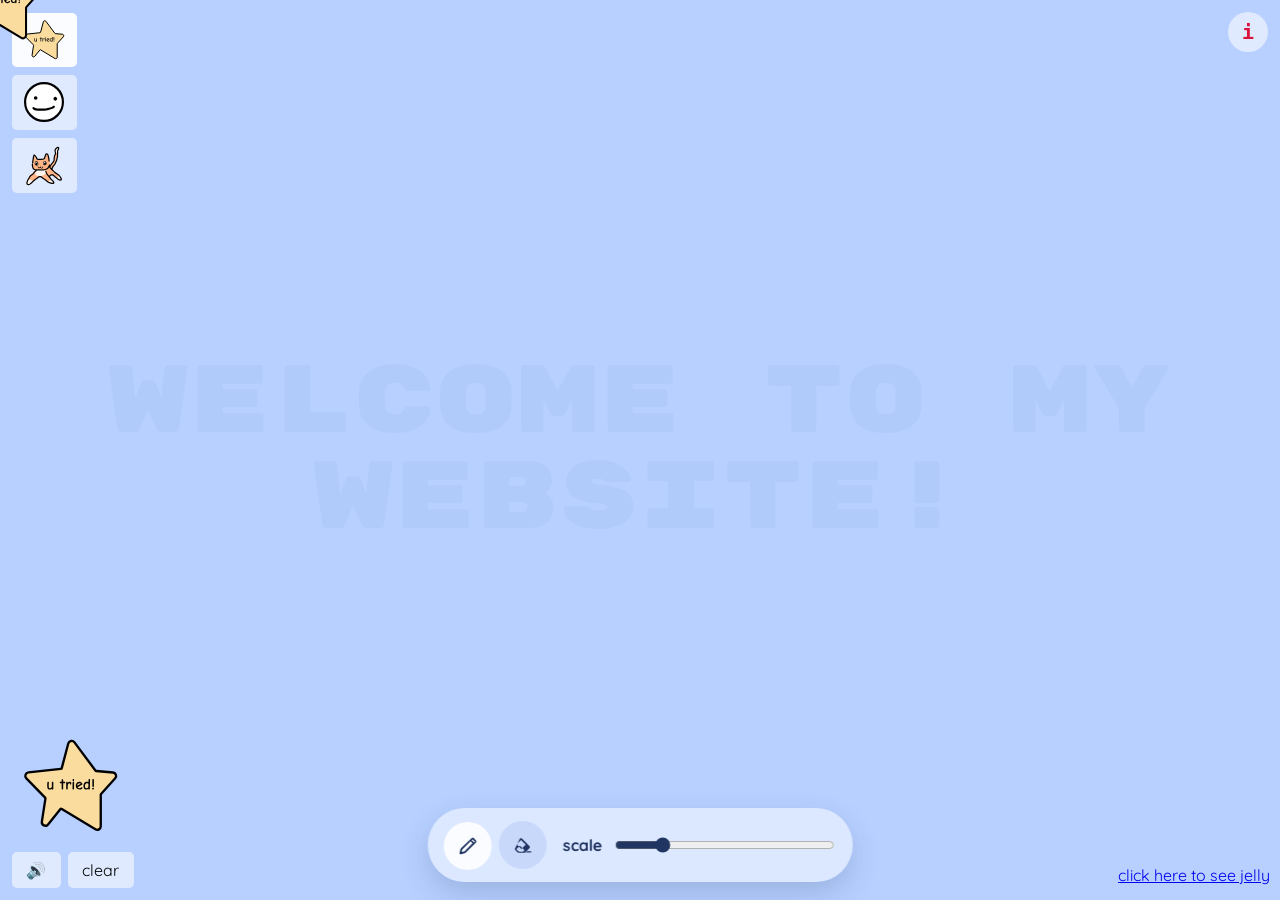
<file: index.html>
<head>
  <title>This is my website</title>
  <meta name="viewport" content="width=device-width, initial-scale=1" />
  <link rel="stylesheet" href="styles.css" />
  <link rel="icon" type="image/x-icon" href="/images/favicon.png" />
  <link rel="preconnect" href="https://fonts.googleapis.com" />
  <link rel="preconnect" href="https://fonts.gstatic.com" crossorigin />
  <link href="https://fonts.googleapis.com/css2?family=Rubik+Mono+One&display=swap" rel="stylesheet" />
  <link href="https://fonts.googleapis.com/css2?family=Quicksand:wght@300..700&family=Rubik+Mono+One&display=swap"
    rel="stylesheet" />
</head>

<body>
  <div class="welcome">
    <h1>welcome to my website!</h1>
  </div>
  <button class="info-button" type="button" aria-label="open info">i</button>
  <div class="info-modal" hidden>
    <div class="info-modal-backdrop"></div>
    <div class="info-modal-card" role="dialog" aria-modal="true" aria-labelledby="info-title">
      <button class="info-close" type="button" aria-label="close info">x</button>
      <h2 id="info-title">patch notes</h2>
      <h3>Update 1.1.2 | 17.03.26</h3>
      <p><b>new features</b></p>
      <ul>
        <li>added sound effects that changes based on size. thanks, Tove! </li>
        <li>added on/off sound button</li>
        <li>new peachy sticker</li>
        <li>patch notes pop up</li>
      </ul>
      <p><b>bug fixes</b></p>
      <ul>
        <li>updated size input field fix to allow backspace</li>
        <li>button ordering - now you can see buttons at all times even when you sticker over the section</li>
        <li>improved visibility of buttons</li>
        <li>background text locked and cannot be highlighted anymore</li>
        <li>improved clickability around preview sticker area</li>
        <li>icon button sizing</li>
      </ul>
    </div>
  </div>
  <div class="jelly">
    <a href="/jelly">click here to see jelly</a>
    <div class="cursor-panel" aria-label="cursor picker">
      <button class="cursor-option is-active" type="button" data-shape="star">
        <img src="/images/star.svg" alt />
      </button>
      <button class="cursor-option smiley" type="button" data-shape="heart">
        <img src="/images/smiley.svg" alt />
      </button>
      <button class="cursor-option peachy" type="button" data-shape="peachy">
        <img src="/images/peachy.svg" alt />
      </button>
    </div>
    <div class="stamp-controls" aria-label="stamp controls">
      <div class="stamp-preview-wrap">
        <div class="stamp-preview" aria-live="polite">⭐</div>
      </div>
      <label class="size-input-wrap">
        <span>size</span>
        <input class="size-input" type="number" min="0.1" max="30" step="0.1" value="6" aria-label="stamp size" />
      </label>
      <div class="stamp-buttons">
        <button class="size-button" type="button" data-size="down">-</button>
        <button class="size-button" type="button" data-size="up">+</button>
        <button class="sound-toggle" type="button" aria-label="sound on" aria-pressed="true">🔊</button>
        <div class="sound-tooltip" role="status" aria-live="polite" hidden>
          turn off silent mode
        </div>
        <button class="clear-stamps" type="button">clear</button>
      </div>
    </div>
    <div class="tool-controller" aria-label="drawing tools">
      <div class="tool-toggle-group" role="group" aria-label="tool mode">
        <button class="tool-toggle is-active" type="button" data-tool="stamp" aria-label="sticker cursor">
          <svg viewBox="0 0 24 24" aria-hidden="true">
            <path d="M15.8 3.6C16.5 2.9 17.8 2.9 18.5 3.6L20.4 5.5C21.1 6.2 21.1 7.5 20.4 8.2L9.5 19.1C9.2 19.4 8.9 19.5 8.5 19.6L4.4 20.6C4 20.7 3.6 20.6 3.3 20.3C3 20 2.9 19.6 3 19.2L4 15.1C4.1 14.7 4.2 14.4 4.5 14.1L15.8 3.6ZM6 15.5L5.3 18.3L8.1 17.6L16.9 8.8L14.8 6.7L6 15.5ZM16 5.5L18.5 8L19 7.5C19.2 7.3 19.2 6.9 19 6.7L17.3 5C17.1 4.8 16.7 4.8 16.5 5L16 5.5Z" />
          </svg>
        </button>
        <button class="tool-toggle" type="button" data-tool="erase" aria-label="eraser">
          <svg viewBox="0 0 24 24" aria-hidden="true">
            <path
              d="M8.6 5.1C9.3 4.4 10.5 4.4 11.2 5.1L18.9 12.8C19.6 13.5 19.6 14.7 18.9 15.4L14.8 19.5C14.3 20 13.7 20.2 13 20.2H7.8C7.2 20.2 6.6 20 6.1 19.5L3.9 17.3C3.2 16.6 3.2 15.4 3.9 14.7L8.6 5.1ZM9.9 6.4L5.2 11.1L10.2 16.1L14.9 11.4L9.9 6.4ZM12.5 18.3C12.8 18.3 13 18.2 13.2 18L13.7 17.5L8.7 12.5L5.4 15.8C5.1 16.1 5.1 16.5 5.4 16.8L7.1 18.5C7.4 18.8 7.7 18.9 8.1 18.9H12.5ZM15.2 19.8H20.8V18.4H16.6L15.2 19.8Z" />
          </svg>
        </button>
      </div>
      <label class="tool-slider-wrap">
        <span>scale</span>
        <input class="tool-slider" type="range" min="0.1" max="30" step="0.1" value="6" aria-label="tool size" />
      </label>
      <div class="tool-mobile-actions">
        <button class="sound-toggle sound-toggle-mobile" type="button" aria-label="sound on" aria-pressed="true">🔊</button>
        <button class="clear-stamps clear-stamps-mobile" type="button">clear</button>
      </div>
    </div>
    <div class="cursor-overlay" aria-hidden="true"></div>

    <script>
      const starSvg = `<svg width="41" height="40" viewBox="0 0 41 40" fill="none" xmlns="http://www.w3.org/2000/svg">
<path d="M19.3319 1.87793C19.6542 0.663635 21.2373 0.360321 21.9862 1.36914L30.9218 13.4062C31.007 13.521 31.1378 13.593 31.2802 13.6055L38.3944 14.2246C39.6268 14.3318 40.2073 15.8013 39.3807 16.7217L33.3358 23.4521C33.2535 23.5438 33.2079 23.6629 33.2079 23.7861V37.2266C33.2077 38.3948 31.9311 39.1145 30.9315 38.5098L16.5643 29.8174C16.35 29.6878 16.0728 29.7374 15.9159 29.9326L10.7108 36.4082C9.7498 37.6039 7.82617 36.7565 8.05945 35.2402L9.578 25.373C9.60186 25.2179 9.55081 25.0607 9.44128 24.9482L1.42566 16.7207C0.552111 15.824 1.09693 14.3141 2.34167 14.1816L16.1239 12.7178C16.3299 12.6959 16.5013 12.5497 16.5546 12.3496L19.3319 1.87793Z" fill="#F9DC9E" stroke="black"/>
<path d="M29.9544 20.4075C29.8655 20.4075 29.7877 20.3764 29.721 20.3142C29.6588 20.2475 29.6277 20.1697 29.6277 20.0808V17.3601C29.6277 17.2712 29.6588 17.1934 29.721 17.1267C29.7877 17.06 29.8655 17.0267 29.9544 17.0267C30.0478 17.0267 30.1256 17.06 30.1878 17.1267C30.25 17.1934 30.2812 17.2712 30.2812 17.3601V20.0808C30.2812 20.1697 30.25 20.2475 30.1878 20.3142C30.1256 20.3764 30.0478 20.4075 29.9544 20.4075ZM29.9011 21.5278C29.7988 21.5278 29.7144 21.4922 29.6477 21.4211C29.5854 21.35 29.5543 21.2611 29.5543 21.1544C29.5543 21.0432 29.5943 20.9432 29.6744 20.8543C29.7544 20.7654 29.8455 20.7209 29.9478 20.7209C30.05 20.7209 30.1322 20.7587 30.1945 20.8343C30.2612 20.9054 30.2945 20.9921 30.2945 21.0943C30.2945 21.2144 30.2545 21.3166 30.1745 21.4011C30.0945 21.4856 30.0033 21.5278 29.9011 21.5278Z" fill="black"/>
<path d="M27.0172 21.5211C26.7905 21.5211 26.586 21.4633 26.4038 21.3477C26.2259 21.2277 26.0837 21.0543 25.977 20.8276C25.8747 20.6009 25.8236 20.3297 25.8236 20.0141C25.8236 19.6318 25.8836 19.305 26.0037 19.0338C26.1237 18.7627 26.2904 18.5582 26.5038 18.4204C26.7172 18.2781 26.9639 18.207 27.244 18.207C27.4662 18.207 27.7041 18.2581 27.9575 18.3603L27.9908 17.3267C27.9953 17.2378 28.0286 17.1623 28.0908 17.1C28.1575 17.0333 28.2353 17 28.3242 17C28.4087 17 28.482 17.0333 28.5443 17.1C28.611 17.1623 28.6421 17.2423 28.6376 17.3401L28.5443 21.221C28.5398 21.31 28.5065 21.3833 28.4443 21.4411C28.382 21.4989 28.3064 21.5278 28.2175 21.5278C28.1331 21.5278 28.0597 21.5033 27.9975 21.4544C27.9397 21.4055 27.9108 21.3411 27.9108 21.2611V21.141C27.7952 21.2477 27.6596 21.3388 27.504 21.4144C27.3484 21.4856 27.1862 21.5211 27.0172 21.5211ZM27.0706 20.921C27.2217 20.921 27.3618 20.8898 27.4907 20.8276C27.6241 20.7609 27.7285 20.6809 27.8041 20.5876C27.8797 20.4942 27.9197 20.4075 27.9241 20.3275L27.9508 19.0138C27.8708 18.9605 27.7685 18.9138 27.6441 18.8738C27.5196 18.8293 27.3996 18.8071 27.284 18.8071C27.0128 18.8071 26.8083 18.9094 26.6705 19.1139C26.5327 19.3139 26.4638 19.6073 26.4638 19.9941C26.4638 20.3142 26.5171 20.5498 26.6238 20.7009C26.7349 20.8476 26.8839 20.921 27.0706 20.921Z" fill="black"/>
<path d="M24.2018 21.5278C23.8862 21.5278 23.6017 21.4611 23.3483 21.3277C23.0993 21.1899 22.9037 20.9965 22.7615 20.7476C22.6192 20.4942 22.5481 20.1964 22.5481 19.854C22.5481 19.574 22.6103 19.3072 22.7348 19.0538C22.8637 18.796 23.0416 18.5893 23.2683 18.4337C23.4994 18.2781 23.7617 18.2003 24.0551 18.2003C24.3263 18.2003 24.5575 18.2559 24.7486 18.367C24.9442 18.4737 25.0909 18.6026 25.1887 18.7538C25.2866 18.9049 25.3355 19.0405 25.3355 19.1605C25.3355 19.2183 25.3177 19.2739 25.2821 19.3272C25.2465 19.3806 25.1954 19.4273 25.1287 19.4673L23.3416 20.4942C23.4039 20.632 23.5128 20.7387 23.6684 20.8143C23.8284 20.8899 24.0062 20.9276 24.2018 20.9276C24.4597 20.9276 24.6797 20.8321 24.862 20.6409C24.9331 20.5698 25.0065 20.5342 25.0821 20.5342C25.171 20.5342 25.2443 20.5631 25.3021 20.6209C25.3643 20.6787 25.3955 20.7498 25.3955 20.8343C25.3955 20.9054 25.3688 20.9721 25.3154 21.0343C25.191 21.1721 25.0243 21.29 24.8153 21.3878C24.6108 21.4811 24.4063 21.5278 24.2018 21.5278ZM24.6753 19.0805C24.6219 18.9872 24.5464 18.9183 24.4486 18.8738C24.3508 18.8249 24.2352 18.8005 24.1018 18.8005C23.8484 18.8005 23.635 18.8871 23.4617 19.0605C23.2927 19.2339 23.1949 19.4473 23.1682 19.7007C23.1594 19.7674 23.1549 19.8474 23.1549 19.9407L24.6753 19.0805Z" fill="black"/>
<path d="M21.5001 17.9202C21.4156 17.9202 21.3401 17.8869 21.2734 17.8202C21.2111 17.7535 21.1822 17.6779 21.1867 17.5935L21.1934 17.3468C21.1978 17.2623 21.2311 17.1889 21.2934 17.1267C21.3556 17.0645 21.429 17.0333 21.5134 17.0333C21.5979 17.0333 21.6713 17.0667 21.7335 17.1334C21.8002 17.2 21.8313 17.2734 21.8269 17.3534L21.8202 17.6068C21.8157 17.6957 21.7824 17.7713 21.7202 17.8335C21.6624 17.8913 21.589 17.9202 21.5001 17.9202ZM21.4668 21.5278C21.3779 21.5278 21.3001 21.4967 21.2334 21.4344C21.1711 21.3677 21.14 21.2899 21.14 21.201L21.1734 18.547C21.1734 18.4581 21.2045 18.3826 21.2667 18.3203C21.3334 18.2536 21.4112 18.2203 21.5001 18.2203C21.5935 18.2203 21.6713 18.2536 21.7335 18.3203C21.7957 18.3826 21.8269 18.4581 21.8269 18.547L21.7935 21.201C21.7935 21.2899 21.7602 21.3677 21.6935 21.4344C21.6312 21.4967 21.5557 21.5278 21.4668 21.5278Z" fill="black"/>
<path d="M18.7772 21.5278C18.6928 21.5278 18.6172 21.4967 18.5505 21.4344C18.4838 21.3722 18.4505 21.3011 18.4505 21.221V18.5204C18.4505 18.4315 18.4816 18.3559 18.5439 18.2937C18.6105 18.2314 18.6883 18.2003 18.7772 18.2003C18.8662 18.2003 18.9417 18.2314 19.004 18.2937C19.0707 18.3559 19.104 18.4315 19.104 18.5204V18.7204C19.3218 18.3648 19.6197 18.187 19.9975 18.187C20.2243 18.187 20.3865 18.2492 20.4843 18.3737C20.5866 18.4981 20.6377 18.6471 20.6377 18.8204V19.0205C20.6377 19.1094 20.6066 19.185 20.5444 19.2472C20.4866 19.305 20.4132 19.3339 20.3243 19.3339C20.2176 19.3339 20.1376 19.3028 20.0842 19.2406C20.0353 19.1783 20.0109 19.1027 20.0109 19.0138V18.9271C20.0109 18.856 19.962 18.8204 19.8642 18.8204C19.7842 18.8204 19.6908 18.8605 19.5841 18.9405C19.4819 19.0205 19.3974 19.105 19.3307 19.1939C19.2374 19.3095 19.1751 19.425 19.144 19.5406C19.1173 19.6562 19.104 19.794 19.104 19.9541L19.0973 21.221C19.0973 21.3011 19.064 21.3722 18.9973 21.4344C18.9306 21.4967 18.8573 21.5278 18.7772 21.5278Z" fill="black"/>
<path d="M16.8426 21.5345C16.7581 21.5345 16.6826 21.5033 16.6159 21.4411C16.5537 21.3789 16.5225 21.3055 16.5225 21.221V18.8405H15.9957C15.9068 18.8405 15.8313 18.8093 15.769 18.7471C15.7068 18.6804 15.6757 18.6048 15.6757 18.5204C15.6757 18.4226 15.709 18.3448 15.7757 18.287C15.8424 18.2247 15.9202 18.1936 16.0091 18.1936H16.5225V17.4801C16.5225 17.3957 16.5537 17.3201 16.6159 17.2534C16.6781 17.1867 16.7537 17.1534 16.8426 17.1534C16.936 17.1534 17.0115 17.1867 17.0693 17.2534C17.1316 17.3156 17.1627 17.3912 17.1627 17.4801V18.1936H17.7295C17.8184 18.1936 17.894 18.2247 17.9562 18.287C18.0185 18.3492 18.0496 18.427 18.0496 18.5204C18.0496 18.6048 18.0185 18.6804 17.9562 18.7471C17.894 18.8093 17.8184 18.8405 17.7295 18.8405H17.1627V21.221C17.1627 21.3055 17.1316 21.3789 17.0693 21.4411C17.0071 21.5033 16.9315 21.5345 16.8426 21.5345Z" fill="black"/>
<path d="M11.3478 21.5478C11.1077 21.5478 10.9166 21.4967 10.7743 21.3944C10.632 21.2877 10.5254 21.0966 10.4542 20.8209C10.3831 20.5453 10.3475 20.1497 10.3475 19.634C10.3475 19.4606 10.3542 19.2695 10.3675 19.0605C10.3809 18.8516 10.3987 18.676 10.4209 18.5337C10.4387 18.4226 10.472 18.3381 10.5209 18.2803C10.5698 18.2225 10.6409 18.1936 10.7343 18.1936C10.8232 18.1936 10.8988 18.2203 10.961 18.2737C11.0233 18.327 11.0544 18.4048 11.0544 18.507L11.041 18.6938C10.9966 19.0716 10.9744 19.4339 10.9744 19.7807C10.9744 20.2341 11.0121 20.5431 11.0877 20.7076C11.1677 20.8676 11.2767 20.9476 11.4145 20.9476C11.5745 20.9476 11.739 20.9054 11.9079 20.8209C12.0769 20.732 12.1969 20.6476 12.268 20.5676C12.2947 20.5409 12.308 20.4853 12.308 20.4008L12.3214 18.5004C12.3214 18.4115 12.3525 18.3381 12.4147 18.2803C12.4814 18.2225 12.5547 18.1936 12.6348 18.1936C12.7192 18.1936 12.7926 18.2225 12.8548 18.2803C12.9215 18.3381 12.9548 18.4115 12.9548 18.5004V21.2077C12.9548 21.2922 12.9215 21.3678 12.8548 21.4344C12.7926 21.4967 12.7192 21.5278 12.6348 21.5278C12.5459 21.5278 12.4658 21.5011 12.3947 21.4478C12.328 21.39 12.2947 21.3189 12.2947 21.2344V21.161C12.1258 21.2811 11.9679 21.3766 11.8212 21.4478C11.679 21.5145 11.5212 21.5478 11.3478 21.5478Z" fill="black"/>
</svg>`;
      const smileySvg = `<svg width="55" height="55" viewBox="0 0 55 55" fill="none" xmlns="http://www.w3.org/2000/svg">
<circle cx="27.5" cy="27.5" r="26" fill="white" stroke="black" stroke-width="3"/>
<path d="M16.0829 22H16" stroke="black" stroke-width="5" stroke-linecap="round"/>
<path d="M43.0842 23.0842L43 23" stroke="black" stroke-width="5" stroke-linecap="round"/>
<path d="M41 34C40.8356 34.1771 39.6721 34.993 38.4668 35.5672C36.9705 36.2802 33.5755 37.0417 31.7663 37.4827C31.1218 37.6398 30.2546 37.7715 27.785 37.8922C22.4872 38.1511 18.3194 37.8923 16.9332 37.6552C15.4962 37.2662 14.4781 36.9008 13.9829 36.6578C13.7577 36.5414 13.5855 36.4389 13 36.0454" stroke="black" stroke-width="3" stroke-linecap="round"/>
</svg>`;
      const peachySvg = `<svg width="55" height="55" viewBox="0 0 55 55" fill="none" xmlns="http://www.w3.org/2000/svg">
<path d="M46.3942 2.17165C46.9334 2.24076 47.3149 2.734 47.2457 3.27321C47.2056 3.58644 47.046 4.16029 46.6217 5.10134C46.4249 5.53787 46.2411 5.87914 46.069 6.18337C46.2141 6.28551 46.3839 6.45187 46.445 6.54372C46.5595 6.74387 46.5698 6.93078 46.5719 6.95876C46.5766 7.02101 46.5743 7.07046 46.5729 7.09352C46.5699 7.14196 46.5643 7.18006 46.5622 7.19313C46.5593 7.21078 46.5561 7.22553 46.5543 7.23415C46.5484 7.26287 46.5418 7.28755 46.5397 7.29567C46.5337 7.31898 46.5261 7.34697 46.5182 7.37477C46.4308 7.68338 46.3256 8.04317 46.2213 8.33864C46.1476 8.59284 46.0805 8.83225 46.0446 8.98122C45.8921 9.61363 45.842 9.91869 45.8268 11.031C45.8016 12.8712 45.7684 14.4442 45.6256 15.2703C45.582 15.5225 45.5201 15.8397 45.4567 16.1062C45.4258 16.2362 45.3889 16.3771 45.3483 16.4978C45.329 16.555 45.2996 16.6376 45.2575 16.7215C45.2367 16.7628 45.2 16.8298 45.1452 16.9021C45.1382 16.9113 45.1281 16.9226 45.1168 16.9363C45.205 17.2062 45.1924 17.4775 45.1471 17.6814C45.0773 17.9958 44.9146 18.2817 44.7946 18.4763C44.6663 18.6844 44.5084 18.9079 44.3864 19.0847C44.2523 19.2791 44.149 19.4343 44.0778 19.5662C44.0695 19.5815 44.061 19.5973 44.0524 19.6131C44.2046 19.7952 44.2527 19.9913 44.2672 20.0691C44.2938 20.2116 44.2825 20.3257 44.278 20.365C44.2719 20.4175 44.2622 20.4592 44.2565 20.4832C44.2375 20.5628 44.2114 20.6293 44.2047 20.6463C44.1827 20.7021 44.1532 20.768 44.1237 20.8318C43.9415 21.2255 43.7088 21.5977 43.4596 21.9636C42.9996 22.8129 42.4547 23.8418 42.2692 24.2097C41.841 25.0588 41.7706 25.582 41.6403 26.0466L41.6325 26.074L41.6237 26.0994C41.5184 26.4067 41.3519 26.7066 41.1188 27.0486L41.1149 27.0554L41.111 27.0613C40.975 27.2545 40.7894 27.5075 40.6071 27.7566C40.6001 27.7662 40.5929 27.7757 40.5856 27.7849C40.4096 28.1885 40.2203 28.5999 39.9137 29.3045C39.5491 30.1426 39.2966 30.5956 38.9635 31.0134C38.7573 31.2721 38.5793 31.5074 38.4079 31.7263C38.3884 31.7512 38.3677 31.775 38.3483 31.7996C38.3932 31.8341 38.4235 31.8619 38.4352 31.8728C38.481 31.9154 38.5212 31.9593 38.5514 31.9929C38.6642 32.1189 38.8117 32.3095 38.9469 32.4861C39.2494 32.8811 39.5788 33.3187 39.8297 33.5896C39.8925 33.6573 40.0237 33.7542 40.3307 33.9744C40.5951 34.1639 40.9455 34.4174 41.2721 34.7332C41.6446 35.0933 42.4793 35.862 43.5338 36.5593C43.7846 36.7252 44.0812 36.8958 44.4928 37.1365C44.8949 37.3716 45.3768 37.6571 45.9518 38.03C46.7222 38.5299 47.1445 39.1078 47.5504 39.7088C47.975 40.3374 48.1653 40.5216 48.3747 40.658C48.8271 40.9525 49.1866 41.3028 49.5016 41.6716C49.6745 41.8741 49.8266 42.0727 49.9616 42.2527C50.1013 42.4391 50.2165 42.5959 50.3415 42.7527C50.6059 43.0844 50.9178 43.4505 51.2008 43.9539C51.726 44.8882 51.5105 45.8562 51.486 46.0369C51.4589 46.237 51.3537 46.602 50.9801 46.8318C50.6322 47.0458 50.2877 46.9927 50.1413 46.9578C49.8655 46.892 49.6231 46.7266 49.527 46.6619C49.43 46.5966 49.2157 46.4421 49.1579 46.4021C49.0596 46.3342 49.0151 46.3099 49.0075 46.3054C48.5534 46.1217 48.1833 45.8336 47.8747 45.5291C47.8206 45.5394 47.7708 45.5468 47.7282 45.5506C47.5526 45.566 47.3027 45.5548 47.0495 45.4412C46.6465 45.2602 46.2593 44.8882 45.9625 44.489C45.6065 44.0102 45.3681 43.6288 45.0602 43.2429C45.0335 43.2095 44.9993 43.1688 44.9596 43.1209C44.5232 42.8353 43.9326 42.4385 43.1666 41.9148C42.8111 41.6717 42.5289 41.5034 42.2829 41.3611C42.0493 41.2261 41.7927 41.0843 41.5602 40.9295C41.1321 40.6443 40.4419 39.9678 39.7213 39.155C39.085 39.8366 38.1271 40.1886 37.1461 40.0037C37.1251 40.0013 37.0563 39.9943 36.9176 39.9871C36.6778 39.9745 36.2708 39.9639 35.6022 39.9675C35.4937 40.5087 35.2275 41.0038 34.8444 41.3924C34.8718 41.6 34.8886 41.7779 34.8991 41.9109C34.9148 42.1103 34.9185 42.1835 34.9284 42.28C34.931 42.3057 34.934 42.3227 34.9352 42.3318C34.9386 42.3453 34.944 42.368 34.9499 42.3924C34.9626 42.4454 34.9909 42.5638 35.0124 42.7088C35.0428 42.9144 35.0769 43.2887 34.9899 43.742C35.1117 43.7464 35.2508 43.7605 35.3922 43.7986C35.681 43.8764 36.0213 44.0642 36.2282 44.4519C36.4104 44.7936 36.6037 45.1665 36.8483 45.6013C37.0485 45.9572 37.2401 46.2903 37.4655 46.6609C37.5323 46.7708 37.6505 46.9175 37.8366 47.1404C37.9959 47.3313 38.2179 47.5928 38.3825 47.8484C38.4068 47.8863 38.4307 47.9256 38.4547 47.9646C38.5659 48.0343 38.6633 48.1057 38.7448 48.1707C38.8476 48.2526 38.9442 48.3388 39.0143 48.4002C39.0582 48.4386 39.094 48.4693 39.1247 48.4949C39.1791 48.519 39.2502 48.5465 39.3405 48.5769L39.4879 48.6238L39.5016 48.6277C39.6397 48.6718 39.6766 48.6864 39.7682 48.7088C40.1992 48.8137 40.4941 49.1882 40.5182 49.6091C40.5274 49.6211 40.5374 49.6331 40.5465 49.6463C40.6139 49.7435 40.7442 49.9695 40.7204 50.284C40.6935 50.636 40.4944 50.8726 40.3336 50.9949C40.1922 51.1024 40.0564 51.1446 39.9977 51.1609C39.8758 51.1947 39.7741 51.1974 39.7467 51.198C39.695 51.1992 39.6471 51.1959 39.6129 51.1931C39.5988 51.193 39.5786 51.1931 39.5456 51.1931C39.4817 51.1932 39.3882 51.1932 39.279 51.1912C39.0604 51.1871 38.7662 51.174 38.4411 51.1316C37.8758 51.0579 37.0691 50.7361 36.5602 50.5174C36.4119 50.4536 36.2408 50.3839 36.0631 50.3133C35.6503 50.4413 35.1943 50.2833 34.9518 49.9168C34.6089 49.8128 34.3067 49.7291 33.9801 49.6638C33.909 49.6496 33.8332 49.6385 33.7252 49.6228C33.626 49.6084 33.496 49.5896 33.362 49.5623C33.0833 49.5054 32.7392 49.4034 32.3971 49.1668C32.1645 49.0059 31.6195 48.6933 31.2145 48.2058C30.8889 47.814 30.557 47.3581 30.2545 46.9226C30.149 46.7708 29.9441 46.5204 29.7555 46.2879C29.6768 46.1909 29.5825 46.0746 29.526 45.9959C29.5131 45.9779 29.4817 45.933 29.4508 45.8787C29.4402 45.86 29.3975 45.7843 29.3649 45.6814C29.3568 45.656 29.3415 45.6051 29.3307 45.5359C29.1867 45.5288 29.0467 45.5186 28.9118 45.5027C28.6506 45.4719 28.3718 45.4217 28.0954 45.3425C27.8662 45.2769 27.4404 45.1371 27.0163 44.8386C26.3038 44.3372 25.9407 43.7155 25.7721 43.4041C25.7303 43.3268 25.6937 43.2542 25.6706 43.2088C25.6697 43.207 25.6685 43.2055 25.6676 43.2039C25.6647 43.2016 25.662 43.1985 25.6588 43.1961C25.5839 43.1381 25.4798 43.0704 25.359 43.0037C24.6874 42.6327 24.0538 42.1538 23.5788 41.7127C23.533 41.6702 23.4999 41.6418 23.4782 41.6248C23.434 41.6147 23.3574 41.599 23.2418 41.5799C23.0572 41.5493 22.8387 41.5213 22.5993 41.4949C22.5335 41.4876 22.4431 41.4747 22.3346 41.4529C21.7888 41.9014 20.6224 42.8512 18.7848 43.9011C17.7177 44.5108 16.9134 44.9897 16.3756 45.3259C16.2139 45.5071 15.9861 45.7315 15.6872 45.9304C15.194 46.2586 14.731 46.3736 14.4557 46.4246C14.358 46.4427 14.192 46.4684 13.987 46.4734C13.9569 46.4741 13.9185 46.474 13.8737 46.4734C13.6628 46.7168 13.4247 46.9838 13.15 47.28C12.8679 47.5843 12.6669 47.8186 12.4655 48.0506C12.274 48.2711 12.0382 48.5422 11.7594 48.8123C11.7702 48.8019 11.7458 48.8235 11.6149 48.9968C11.5188 49.1241 11.2952 49.4313 11.0416 49.7146C10.584 50.226 10.1725 50.5801 9.74184 50.9138C9.73889 50.9172 9.7349 50.9217 9.73012 50.9275C9.69288 50.973 9.64422 51.0398 9.54165 51.1922C9.52523 51.2165 9.51954 51.2264 9.47426 51.2957C9.44044 51.3474 9.38053 51.4385 9.30825 51.5379C9.17187 51.7253 8.89109 52.0864 8.43911 52.3992C7.52832 53.0292 6.11102 53.2189 4.93813 52.3748C3.63099 51.434 3.63801 49.9861 3.68813 49.4851L3.69985 49.3826C3.8316 48.3322 4.33754 47.5583 4.63247 47.1472C4.78937 46.9286 4.96148 46.7137 5.0563 46.5935C5.17314 46.4455 5.22493 46.3769 5.25551 46.3308C5.748 45.589 6.38037 44.5594 6.66958 43.9617C7.10056 43.0709 7.65084 41.8384 8.41079 40.7791C9.02339 39.9253 9.6977 39.3497 10.3092 38.8591C10.9123 38.3754 11.679 37.9217 12.4889 37.6062L12.5963 37.5662C12.8456 37.4759 13.0775 37.4145 13.2575 37.3718C13.4623 37.3233 13.667 37.2837 13.8053 37.2566C14.0527 37.2082 14.1534 37.1847 14.1872 37.1765C14.211 37.1621 14.2854 37.1162 14.4059 37.0134C14.583 36.8625 14.7823 36.6564 14.9782 36.4187C15.1724 36.183 15.33 35.9567 15.4323 35.7908C15.4505 35.7612 15.4659 35.735 15.4782 35.7136C15.6897 35.0699 16.056 34.618 16.2194 34.4246C16.4659 34.1328 16.7365 33.8798 16.9469 33.6931C17.1655 33.4992 17.3898 33.3151 17.5661 33.1716C17.7635 33.011 17.8858 32.9131 17.9821 32.8299C18.0934 32.7336 18.234 32.6265 18.402 32.5232C18.3986 32.5213 18.3946 32.5192 18.3913 32.5174C18.3339 32.5174 18.2882 32.517 18.2663 32.5164C18.0662 32.511 17.8754 32.4939 17.6969 32.4715C17.025 32.6352 16.3941 32.6204 15.8776 32.5213C15.6119 32.4703 15.2909 32.3808 14.9655 32.2215C14.8434 32.1616 14.632 32.0482 14.401 31.864C14.3752 31.8559 14.3485 31.8483 14.3229 31.8396C14.142 31.7782 13.7484 31.6359 13.3444 31.3484C12.9155 31.0432 12.3008 30.4446 12.0827 29.4646C12.1502 29.7682 11.884 28.8954 11.8874 28.0886L11.8981 26.8572C11.8991 26.7643 11.9 26.6707 11.901 26.5779C11.8661 26.322 11.8506 26.0834 11.8444 25.8806C11.8268 25.3038 11.8755 24.7305 11.8971 24.45C11.9011 24.3982 11.9098 24.2907 11.9254 24.1785C11.9265 24.1696 11.9543 23.9433 12.0377 23.6843C12.063 23.6059 12.1193 23.439 12.2223 23.242C12.2332 23.2212 12.2525 23.1865 12.279 23.1404C12.2742 22.4458 12.2606 21.647 12.319 21.0633C12.3398 20.8556 12.3833 20.4979 12.5143 20.0955C12.5071 20.0537 12.4977 20.0116 12.4918 19.9695C12.4673 19.7919 12.4479 19.5718 12.4372 19.3328C12.4162 18.8645 12.4277 18.2508 12.5407 17.6902C12.5685 17.5521 12.5853 17.3024 12.6012 16.9158C12.6156 16.5663 12.6285 16.1288 12.6657 15.7273C12.7009 15.3462 12.7665 14.8728 12.9381 14.4812C13.0264 14.28 13.1772 14.0201 13.4411 13.8211C13.718 13.6122 14.0521 13.5221 14.3932 13.5564L14.4616 13.5652L14.5377 13.5789C14.9102 13.6621 15.1267 13.918 15.1803 13.9802C15.2661 14.0799 15.3452 14.1987 15.3805 14.2508C15.5652 14.5229 15.7465 14.7712 15.9206 15.0056C16.0894 15.2332 16.2637 15.4646 16.4088 15.6746C16.6449 16.0163 17.0116 16.4736 17.442 17.5847C17.5529 17.8708 17.6443 18.1378 17.7184 18.365C18.042 18.3097 18.3051 18.3063 18.4499 18.3084C18.9121 18.3148 19.3564 18.3915 19.7057 18.4675C20.419 18.6228 21.1962 18.8799 21.8493 19.115C21.9485 19.1507 22.1213 19.1817 22.3913 19.1629C22.661 19.144 22.9532 19.0806 23.2379 18.9939C24.1432 18.7183 24.7041 18.4135 24.9196 18.3142C24.983 18.285 25.0963 18.233 25.2165 18.1873C25.2256 18.1837 25.4577 18.0908 25.7506 18.0388C25.8389 18.0232 26.0294 17.9926 26.2721 17.9949C26.3796 17.9959 26.7417 18.0005 27.1862 18.158C27.3578 17.6664 27.5233 17.2079 27.6813 16.8084C27.8279 16.4378 27.9926 16.0535 28.1735 15.7088C28.3096 15.4494 28.6236 14.8704 29.1676 14.4119C29.169 14.4107 29.1702 14.4091 29.1715 14.408C29.177 14.3868 29.1832 14.3655 29.1901 14.3445C29.2999 14.0114 29.3625 13.8473 29.5124 13.531L29.5182 13.5193C29.6904 13.1675 29.8987 12.7607 30.1159 12.3972C30.313 12.0672 30.5861 11.6533 30.9069 11.3894L31.5836 10.8318L32.2155 11.4412C32.3498 11.5708 32.4847 11.7596 32.5729 11.8865C32.6802 12.0407 32.7997 12.224 32.9157 12.4041C33.1401 12.7525 33.2394 13.2332 33.2897 13.5379C33.3483 13.8926 33.3786 14.2696 33.3786 14.5447C33.3785 14.6037 33.372 14.6614 33.362 14.7175C33.4419 14.8152 33.5173 14.9214 33.5875 15.0359L33.6374 15.1209L33.7096 15.2556C33.7746 15.3845 33.8183 15.494 33.8444 15.5623C33.8815 15.6593 33.9091 15.7442 33.9245 15.7927C33.9396 15.8406 33.9559 15.8928 33.9625 15.9148C33.9714 15.9441 33.9765 15.9611 33.9811 15.9754C33.9826 15.9802 33.9839 15.9847 33.985 15.9881C34.4113 16.7463 34.5935 17.6054 34.693 18.0906C34.8016 18.6199 34.8333 19.048 34.8571 19.3836C34.88 19.706 34.8976 19.9859 34.9547 20.4041C34.9615 20.4538 34.9718 20.493 34.9879 20.5388C35.0076 20.5946 35.0392 20.6699 35.112 20.8191C35.2932 21.191 35.6903 22.0276 35.8317 22.9129L35.8561 23.0906L35.8961 23.4715C35.9368 23.8978 35.9794 24.4294 36.0114 24.781C36.0226 24.9044 36.0445 25.0515 36.0905 25.4295C36.1286 25.7429 36.174 26.1545 36.194 26.5759C36.1957 26.6125 36.1955 26.6507 36.1969 26.6902C36.3709 26.3904 36.5796 26.1132 36.7741 25.8718C37.0795 25.4927 37.4503 25.0884 37.6969 24.8035C38.0574 24.3871 38.529 23.8962 39.1374 23.2879C39.6752 22.75 39.843 22.5213 40.0036 22.2332C40.3821 21.5536 40.5382 21.197 40.7594 20.6707L40.8043 20.572C40.8574 20.4655 40.9356 20.3385 41.0485 20.2234C41.1225 20.148 41.2641 20.0232 41.4782 19.9509C41.5238 19.9356 41.572 19.923 41.6217 19.9138C41.7922 19.6167 41.9482 19.3436 42.0836 19.1033C42.0064 18.9125 42.0059 18.7486 42.0055 18.7254C42.0027 18.5834 42.0291 18.4641 42.0426 18.408C42.1726 17.869 42.4044 16.8334 42.4372 15.783C42.462 14.9847 42.6061 13.6742 43.0231 12.1677C43.0886 11.9311 43.1551 11.7046 43.2213 11.4959C43.1194 11.3976 43.0566 11.2983 43.0231 11.2361C42.915 11.035 42.8897 10.8278 42.8805 10.7537C42.8366 10.3982 42.8472 9.7291 42.86 9.37087C42.887 8.61193 42.8637 7.90279 43.0377 7.157C43.214 6.40171 43.3928 5.72884 43.528 5.22927C43.5327 5.17005 43.5372 5.11534 43.5416 5.06716C43.5842 4.60836 43.7544 4.26743 43.8073 4.16091L43.8473 4.08669C43.8716 4.04482 43.9062 3.99011 43.9499 3.93727C43.9752 3.90654 44.0399 3.83172 44.1413 3.75954C44.2181 3.70482 44.5021 3.51713 44.9 3.59352C44.9709 3.60716 45.0354 3.62779 45.0944 3.65212C45.1405 3.53133 45.1774 3.42836 45.2057 3.34157C45.2402 3.23577 45.2625 3.1564 45.276 3.10134C45.2892 3.0475 45.2926 3.02227 45.2926 3.02224C45.362 2.48335 45.8552 2.10266 46.3942 2.17165Z" fill="#FFB486"/>
<path d="M37.1697 46.631C37.6796 46.6394 38.286 46.6477 38.6649 46.7013C38.8643 46.7296 39.1143 46.7828 39.3484 46.9249C39.5858 47.0691 39.7214 47.2519 39.8006 47.382L39.8318 47.4337L39.8514 47.4699L39.869 47.5079C39.9569 47.6999 40.0279 47.9048 40.0682 48.0138C40.1211 48.157 40.1375 48.1817 40.1316 48.173C40.1652 48.2232 40.228 48.3014 40.3416 48.4415C40.4381 48.5607 40.5702 48.7236 40.6805 48.8839C40.764 49.0054 40.9531 49.2868 41.0027 49.6242C41.0322 49.8247 41.0262 50.1466 40.8104 50.4503C40.5974 50.7498 40.2989 50.8647 40.0984 50.9074C39.7404 50.9836 38.9497 51.1242 38.2205 50.921C37.8504 50.8178 37.5382 50.6406 37.2899 50.4787C37.1361 50.3784 36.9548 50.2474 36.8074 50.1408C36.7542 50.1368 36.6889 50.1329 36.6111 50.129C36.4787 50.1224 36.3283 50.1166 36.1649 50.1105C36.004 50.1045 35.8311 50.098 35.6649 50.09C35.3644 50.0755 34.9816 50.0527 34.7137 49.9913C34.6429 49.9751 34.5287 49.945 34.409 49.8878C34.3444 49.8569 33.9917 49.692 33.8524 49.2677C33.6706 48.7134 34.0055 48.3175 34.1297 48.1994C34.264 48.0717 34.4092 47.999 34.4842 47.964L34.5506 47.9337C34.8861 47.7913 35.2766 47.7238 35.4793 47.6808C35.7636 47.6204 35.9204 47.5729 36.0281 47.5099C36.0846 47.4769 36.1387 47.4429 36.1902 47.4103C36.2859 46.9588 36.691 46.6231 37.1697 46.631Z" fill="#FFF6F0"/>
<path d="M5.94601 46.548C6.18564 46.4985 6.39688 46.5234 6.47443 46.5318C6.54634 46.5395 6.6859 46.5403 6.94187 46.5337C7.17048 46.5278 7.46871 46.5173 7.77212 46.5194C8.34138 46.5233 9.15079 46.5659 9.80557 46.902C9.79431 46.8962 9.80834 46.9043 9.86572 46.9231C9.9184 46.9404 9.98562 46.9598 10.0701 46.9822C10.2072 47.0186 10.468 47.0818 10.6452 47.1321C10.7963 47.1751 11.1125 47.2656 11.3557 47.4403C11.4686 47.5215 11.7996 47.7854 11.8308 48.27C11.8637 48.7812 11.5406 49.0938 11.4045 49.2043C11.3245 49.2694 11.244 49.3141 11.226 49.3243C11.2007 49.3388 11.1569 49.363 11.142 49.3713C11.0957 49.3971 11.0442 49.4267 10.9824 49.4682C10.8607 49.55 10.6719 49.6962 10.4337 49.9596C9.65653 50.819 9.16754 51.3737 8.84213 51.7038C8.52927 52.0212 8.18126 52.3389 7.66061 52.4198C7.50025 52.4448 7.34298 52.4291 7.19894 52.3811C7.08672 52.4533 6.96643 52.5233 6.84108 52.5821C6.64385 52.6747 6.34786 52.7819 6.00396 52.764C5.65857 53.0101 5.17955 53.0128 4.82794 52.7387C4.66566 52.6122 4.55409 52.4447 4.4959 52.2625C4.25426 52.0854 4.02185 51.829 3.89168 51.4583C3.75735 51.0757 3.81327 50.7088 3.93535 50.4221C3.92316 50.4507 3.94018 50.4086 3.98039 50.1288C4.01196 49.9091 4.05363 49.5923 4.12238 49.2568C4.25946 48.5878 4.52886 47.7066 5.19899 46.9764L5.23936 46.9338C5.44436 46.7271 5.68875 46.601 5.94601 46.548Z" fill="#FFF6F0"/>
<path d="M47.9962 41.4705C48.2786 41.3894 48.6119 41.3787 48.9193 41.4749L48.9849 41.4974L49.0492 41.523C49.3515 41.652 49.6724 41.9159 49.7962 42.3488L49.8198 42.4441L49.8415 42.5608C49.8612 42.6779 49.8751 42.7911 49.8838 42.8525C49.8989 42.959 49.9101 43.013 49.9217 43.05C50.0864 43.5748 50.4009 44.181 50.471 44.3081C50.562 44.4731 50.6003 44.6529 50.5921 44.8283C50.6562 44.9435 50.7153 45.0629 50.761 45.1845C50.9453 45.674 50.7858 46.1365 50.549 46.4264C50.3961 46.6137 50.0476 46.9369 49.5144 46.934C49.1675 46.9321 48.7516 46.8587 48.2129 46.7222C47.9766 46.6623 47.4753 46.5538 47.0624 46.3896C46.8508 46.3055 46.5893 46.1805 46.3615 45.9881C46.1257 45.789 45.8629 45.4606 45.8199 44.9901C45.8027 44.8021 45.7647 44.4365 45.8037 44.0607C45.8426 43.6853 45.9711 43.1559 46.406 42.7404L46.4725 42.6704C46.4994 42.6404 46.5321 42.6025 46.5735 42.5534C46.646 42.4675 46.7506 42.341 46.8625 42.2205C47.0874 41.9784 47.4343 41.6552 47.9363 41.4889L47.9962 41.4705Z" fill="#FFF6F0"/>
<path d="M17.0962 21.4984C17.2183 21.4904 17.3495 21.4952 17.4494 21.5036C17.8872 21.5404 18.1669 21.7852 18.2989 21.9205C18.3628 21.9861 18.4183 22.0536 18.4414 22.0814C18.4749 22.1218 18.4757 22.1218 18.4691 22.1152C18.7387 22.3848 18.9396 22.6961 19.0761 22.9279C19.3074 23.3205 19.3155 23.7608 19.3142 24.0075C19.3135 24.1521 19.3063 24.3052 19.2999 24.4426C19.2932 24.5866 19.2867 24.7251 19.2843 24.8702C19.2752 25.4145 19.0734 25.8504 18.7833 26.1146C18.5203 26.3541 18.2176 26.4389 18.0001 26.4694C17.7803 26.5002 17.5734 26.4865 17.4164 26.4661C17.1145 26.427 16.8084 26.3333 16.7521 26.3184C16.3679 26.2164 16.07 25.9932 15.9471 25.907C15.5805 25.6495 15.3653 25.2585 15.2501 25.0017C15.0168 24.4821 15.1845 24.0215 15.3025 23.7906C15.3616 23.6749 15.4273 23.578 15.4645 23.5236C15.4684 23.518 15.472 23.513 15.4753 23.5082C15.3661 23.2327 15.3816 22.9114 15.5461 22.6379C15.6843 22.4081 15.9014 22.2552 16.1418 22.1927C16.1706 22.1059 16.2104 22.0256 16.258 21.9543C16.4522 21.6629 16.7336 21.5734 16.7694 21.561C16.9189 21.5091 17.0578 21.5009 17.0962 21.4984Z" fill="#FFF6F0"/>
<path d="M19.3203 31.9435C19.8498 31.8593 20.556 31.8335 21.6299 31.9523C22.2237 32.0181 22.6778 32.1429 23.1162 32.2336C23.5657 32.3266 24.1163 32.4146 25.0381 32.4426C25.8328 32.4667 26.3891 32.4736 26.875 32.4875C27.0996 32.4939 27.2957 32.5015 27.4492 32.5139C27.5256 32.52 27.6044 32.528 27.6768 32.5402C27.7302 32.5493 27.8536 32.5721 27.9756 32.6349C28.1532 32.7266 28.2964 32.8536 28.4102 32.9963C28.8265 33.5185 29.4243 34.3189 29.6445 34.6887C29.8193 34.9823 29.9511 35.4028 30.0244 35.7883C30.0962 36.1658 30.1395 36.6493 30.0342 37.0519C29.9251 37.4689 29.6971 38.1997 28.8789 38.7473C28.3927 39.0726 28.003 39.2498 27.5205 39.4318C27.0119 39.6237 26.6515 39.793 26.4297 39.9562C25.9916 40.2789 25.4145 40.7529 24.8692 40.9904C24.3821 41.2025 23.7313 41.5093 23.1504 41.8967C22.9744 42.0141 22.7038 42.1927 22.4229 42.3029C22.1673 42.4031 21.6597 42.5404 21.209 42.2014C21.1045 42.1228 20.8354 41.9347 20.666 41.6545C20.5353 41.4382 20.4352 41.179 20.3701 41.0236C20.3491 40.9735 20.3301 40.9294 20.3125 40.8908C20.2501 40.8905 20.1799 40.8898 20.0996 40.8898C19.9803 40.8899 19.8433 40.8903 19.6973 40.8879C19.1264 40.8785 18.3388 40.835 17.6279 40.5959C17.5621 40.5737 17.4841 40.5556 17.3535 40.5266C17.238 40.5009 17.0778 40.4652 16.917 40.4084C16.5644 40.2838 16.1737 40.0441 15.9414 39.5373C15.7326 39.0814 15.6942 38.5288 15.7031 38.0637C15.7124 37.579 15.7767 37.0904 15.8389 36.7092C15.9116 36.2633 15.9455 35.7046 15.9678 35.2307C15.9039 35.0539 15.8665 34.8643 15.8604 34.6662C15.8502 34.339 15.9269 34.0293 16.0693 33.759C16.0854 33.5884 16.1158 33.3823 16.1865 33.1935C16.2546 33.0121 16.4311 32.664 16.8496 32.5549L17.0078 32.5109C17.2109 32.4539 17.5711 32.3551 18.293 32.1974C18.3994 32.1742 18.4883 32.1441 18.6748 32.09C18.8468 32.0402 19.0558 31.9856 19.3203 31.9435ZM17.3555 39.0715C17.3647 39.0751 17.375 39.0794 17.3858 39.0832C17.4156 39.0937 17.448 39.1018 17.4844 39.1115C17.466 39.093 17.4487 39.0733 17.4307 39.0539C17.4056 39.0603 17.3809 39.0678 17.3555 39.0715Z" fill="#FFF6F0"/>
<path d="M28.267 21.3134C28.3429 21.3113 28.4324 21.3121 28.5246 21.3213C28.5873 21.3276 28.7219 21.3438 28.8723 21.4046L28.9376 21.4334L28.9819 21.4556C29.0357 21.4839 29.1161 21.5309 29.1986 21.599C29.2106 21.6089 29.2235 21.6206 29.2376 21.6333C29.3342 21.6346 29.4424 21.6484 29.5567 21.6872C30.1794 21.8985 30.2607 22.4942 30.2699 22.6638C30.2883 23.0018 30.306 23.4245 30.2757 23.6673C30.2637 23.7638 30.2604 24.2127 30.0164 24.6874C30.0033 24.713 29.9934 24.7353 29.9651 24.7956C29.9426 24.8436 29.9043 24.9242 29.8555 25.0073C29.7612 25.1678 29.5487 25.4759 29.1337 25.6159C28.9832 25.6667 28.6411 25.7715 28.2703 25.8126C28.0858 25.833 27.8469 25.8434 27.5999 25.7994C27.3573 25.7561 27.0083 25.6416 26.7375 25.3278C26.5791 25.1443 26.365 24.7989 26.3412 24.3317C26.3326 24.1637 26.3109 24.0464 26.2838 23.7448C26.2634 23.5185 26.2402 23.1756 26.306 22.8473C26.3297 22.7289 26.3935 22.4117 26.5905 22.1035C26.8128 21.7559 27.1968 21.4338 27.7674 21.3579L27.8973 21.3419C28.0264 21.3271 28.1521 21.3164 28.267 21.3134ZM27.6474 22.5795C27.6475 22.5854 27.6477 22.5912 27.6479 22.5965C27.648 22.5985 27.6481 22.6004 27.6482 22.6023L27.6474 22.5707C27.6474 22.5734 27.6473 22.5765 27.6474 22.5795Z" fill="#FFF6F0"/>
<path d="M46.1057 2.0475C46.3845 1.89497 46.6741 1.89672 46.9002 1.95577L46.9477 1.96923L47.0101 1.9912C47.3109 2.10935 47.4478 2.35884 47.5028 2.48528C47.5626 2.62289 47.5924 2.7696 47.6066 2.83737C47.7686 3.60939 47.3383 4.10194 47.1935 4.29078C46.9699 4.58239 46.6686 4.99022 46.4122 5.34898C46.258 5.79614 45.9838 6.1346 45.7725 6.36159C45.6645 6.56614 45.5875 6.73616 45.561 6.82217C45.5608 6.82296 45.5576 6.83383 45.5531 6.85732C45.5484 6.88135 45.5433 6.91274 45.5383 6.95153C45.5281 7.02962 45.5199 7.12654 45.5146 7.23496C45.504 7.45443 45.5078 7.69375 45.5284 7.88888C45.5476 8.07208 45.5621 8.49272 45.5393 8.99542C45.5321 9.15511 45.4849 9.46994 45.196 9.67901C44.9202 9.87864 44.6273 9.8248 44.5786 9.81688C44.229 9.75995 43.958 9.54171 43.7956 9.38926C43.6142 9.21885 43.4543 9.0194 43.3312 8.85233L43.287 8.79218L43.2565 8.72435C43.1806 8.5562 43.1208 8.38155 43.0717 8.19538L43.0659 8.17369L43.0615 8.15199C43.0549 8.1183 43.0492 8.08161 43.0445 8.04241C42.8177 7.80216 42.8257 7.51608 42.836 7.40771C42.8573 7.18523 42.963 6.96886 43.0187 6.85815C43.0891 6.71805 43.1754 6.56939 43.2414 6.4547C43.3176 6.32242 43.3596 6.24723 43.3776 6.20724C43.6552 5.59104 43.873 4.94139 44.0403 4.45996C44.153 4.13596 44.3576 3.86332 44.5152 3.67503C44.5979 3.57623 44.6801 3.48647 44.7459 3.41495C44.8182 3.33638 44.8604 3.29037 44.8893 3.25538C44.9967 3.1251 45.1262 2.98393 45.2202 2.87774C45.3256 2.75878 45.4002 2.66892 45.4495 2.59624C45.6536 2.29573 45.9949 2.11487 46.0463 2.08238L46.1057 2.0475Z" fill="#FFF6F0"/>
<path d="M46.0985 1.04589C46.5843 0.944266 47.0621 1.01612 47.5028 1.22753C47.9758 1.45472 48.345 1.83562 48.4969 2.37207C48.6377 2.86989 48.5605 3.39409 48.3973 3.88085C48.1102 4.73722 47.746 5.55675 47.3055 6.33789C46.9903 6.89678 46.8934 7.48181 47.0145 8.1289C47.1918 9.07702 47.1807 10.0264 46.9813 10.9697C46.8266 11.701 46.8077 12.4491 46.9285 13.2178C47.0881 14.2329 46.9766 15.2088 46.578 16.1201C46.2863 16.7871 46.1084 17.4928 46.0457 18.2402C45.966 19.1905 45.7036 20.095 45.2606 20.9463C44.8851 21.6677 44.5584 22.4064 44.2821 23.1621C43.973 24.007 43.5775 24.8188 43.0965 25.5957C42.6015 26.3952 41.998 27.1103 41.2889 27.7393C40.7335 28.2319 40.337 28.7941 40.0838 29.4287C39.8392 30.0423 39.9862 29.9638 39.8074 30.4092L39.4725 31.3633L39.2078 32.0859C39.7245 32.5819 40.2578 33.0603 40.8084 33.5185C41.4758 34.074 42.1075 34.6782 42.702 35.3291C43.2208 35.8971 43.804 36.3879 44.453 36.8008C45.1731 37.2589 45.8827 37.7277 46.5799 38.207C47.2923 38.6968 47.9782 39.2212 48.6356 39.7793C49.3398 40.3773 49.9334 41.0723 50.4119 41.8603C50.8457 42.5747 51.2749 43.2963 51.7 44.0234C52.1507 44.7944 52.4592 45.6822 52.1219 46.4912C51.7239 47.4448 50.6718 47.6353 49.7889 47.6211C48.7795 47.6048 47.8388 47.3191 46.9842 46.7725C46.2163 46.2811 45.5082 45.728 44.8621 45.1143C44.3005 44.5807 43.6928 44.1189 43.0399 43.7285C42.235 43.2472 41.5461 42.6192 40.9764 41.8525C40.5534 41.2833 40.0834 40.9294 39.5721 40.7422C39.0531 40.5523 38.4591 40.5131 37.7655 40.6602C37.2776 40.7636 36.5736 41.193 35.6463 42.1367C35.8081 42.3513 35.9679 42.569 36.1209 42.792C36.5994 43.4894 37.0749 44.1906 37.5467 44.8945C37.9567 45.506 38.4693 46.0244 39.0887 46.4502C39.8726 46.9892 40.5402 47.6394 41.0858 48.3984C41.5979 49.1111 41.988 49.9125 41.8514 50.6982C41.7611 51.2165 41.4306 51.5831 41.0252 51.8047C40.6488 52.0103 40.1903 52.1051 39.7166 52.1445C38.7755 52.2229 37.8455 52.1338 36.9324 51.8779C36.1055 51.6461 35.289 51.4003 34.4842 51.1416C33.6024 50.8581 32.7846 50.4389 32.035 49.8877C31.31 49.3545 30.6475 48.7494 30.0506 48.0742C29.5567 47.5156 28.9857 47.0563 28.3358 46.6953C27.5885 46.2803 26.8525 45.846 26.1297 45.3916C25.3815 44.9211 24.6958 44.4052 24.075 43.8447C23.6007 43.4164 23.0398 43.12 22.3778 42.958C21.815 42.8204 21.2924 42.9027 20.7606 43.2344C20.0831 43.6571 19.4585 44.1251 18.8865 44.6367C18.2398 45.2152 17.5328 45.7426 16.7684 46.2197C16.0812 46.6486 15.4402 47.1249 14.8455 47.6475C14.2264 48.1915 13.6203 48.751 13.0282 49.3262C12.409 49.9276 11.7668 50.5027 11.1004 51.0498C10.4621 51.5739 9.83098 52.1157 9.20784 52.6758C8.45132 53.3557 7.55748 53.7745 6.54768 53.9248C5.48184 54.0834 4.50816 53.8239 3.83479 52.9932C3.20987 52.2217 3.03589 51.2725 3.20881 50.2539C3.36291 49.3472 3.63277 48.4769 4.01643 47.6465C4.37973 46.8602 4.77797 46.0943 5.21174 45.3496C5.63365 44.6253 6.05904 43.9053 6.48713 43.1894C6.92068 42.4645 7.37638 41.7419 7.85432 41.0234C8.40011 40.203 9.11106 39.5491 9.97639 39.0674C10.6562 38.689 11.2658 38.2257 11.8065 37.6787C12.3668 37.1118 12.8669 36.5016 13.3065 35.8477C13.7979 35.1165 14.6444 34.3317 15.7762 33.4932C15.2186 33.4016 14.6704 33.2559 14.1336 33.0547C13.1748 32.6951 12.4204 32.0853 11.9188 31.2256C11.4644 30.4464 11.1736 29.5871 11.0418 28.6572C10.9248 27.8312 10.8105 27.055 10.699 26.3301C10.6426 25.9626 10.6037 25.6673 10.5867 25.46C10.5791 25.3663 10.5712 25.245 10.5799 25.1328C10.5825 25.0991 10.5931 24.9477 10.6707 24.7871C10.7108 24.7042 10.8188 24.5128 11.0565 24.3926C11.3374 24.2505 11.6161 24.2958 11.7977 24.3789L11.8768 24.415L11.8797 24.417C12.1083 24.5222 12.2879 24.7281 12.3494 24.9922L12.3563 25.0195L12.5018 26.1914V26.9707C12.5708 27.4356 12.6418 27.9189 12.7127 28.4199C12.8159 29.1478 13.0394 29.7976 13.3768 30.376C13.6672 30.8734 14.101 31.2404 14.7254 31.4746C15.4332 31.74 16.1602 31.8872 16.908 31.916C17.7433 31.9481 18.5788 31.9748 19.4129 31.9961C20.2638 32.0179 21.1147 32.059 21.9647 32.1211C22.77 32.1799 23.5712 32.1931 24.367 32.1602C25.1932 32.1259 26.0251 32.0888 26.8621 32.0478C27.6057 32.0114 28.3211 31.8522 29.0115 31.5703C29.7756 31.2584 30.5447 30.9189 31.3182 30.5527C31.9376 30.2595 32.3869 29.8223 32.6893 29.2236C33.0818 28.4463 33.6706 27.324 34.453 25.8603L34.4862 25.7988L34.5282 25.7432L34.5457 25.7207C34.8301 25.3519 35.3593 25.2833 35.7283 25.5674C35.8975 25.6979 36.0022 25.8808 36.0399 26.0752C36.4921 25.3224 36.8793 24.7153 37.2039 24.2617C37.7095 23.5552 38.2599 22.8775 38.8543 22.2295C39.3819 21.6542 39.8355 21.0278 40.2157 20.3496C40.5474 19.7576 40.6913 19.125 40.6483 18.4336C40.5913 17.5193 40.6366 16.6139 40.785 15.7197C40.9262 14.8687 41.0969 14.0368 41.2967 13.2256C41.5132 12.347 41.8683 11.5134 42.3582 10.7275C42.6479 10.2628 42.6919 9.78647 42.4461 9.20214C42.0583 8.28081 41.8606 7.31832 41.8553 6.32226C41.8495 5.21719 42.2395 4.24845 43.0135 3.46679C43.6379 2.83625 44.2468 2.25498 44.8397 1.72363C45.2057 1.39563 45.6254 1.14501 46.0985 1.04589ZM34.1951 29.9844C33.7216 30.9221 32.995 31.6263 32.0408 32.0781C31.2407 32.4569 30.4436 32.8089 29.6502 33.1328C28.7833 33.4867 27.8796 33.6866 26.9451 33.7324C26.1039 33.7736 25.2668 33.8113 24.4364 33.8457C23.5758 33.8813 22.7109 33.8681 21.8426 33.8047C21.019 33.7445 20.1942 33.7037 19.3699 33.6826C18.7761 33.6674 18.1812 33.6486 17.5867 33.6279C17.648 33.9004 17.574 34.1979 17.3621 34.4102L17.2908 34.4814L17.2313 34.5234C15.8941 35.4675 15.087 36.2227 14.7069 36.7881C14.2077 37.5308 13.6407 38.2238 13.0067 38.8652C12.3527 39.5268 11.6148 40.0856 10.7967 40.541C10.1642 40.8931 9.65509 41.3635 9.2596 41.958C8.79627 42.6545 8.35476 43.3544 7.93538 44.0557C7.51064 44.7659 7.08841 45.4805 6.66975 46.1992C6.26295 46.8976 5.88875 47.6163 5.54768 48.3545C5.22705 49.0486 5.00218 49.7754 4.87288 50.5361C4.76277 51.1845 4.88916 51.6142 5.14631 51.9316C5.35545 52.1892 5.67133 52.3493 6.29963 52.2559C6.9845 52.1539 7.57168 51.8777 8.07991 51.4209C8.72153 50.8442 9.37108 50.2854 10.0291 49.7451C10.6591 49.2278 11.2669 48.6849 11.8524 48.1162C12.4648 47.5213 13.0918 46.9426 13.7323 46.3799C14.3973 45.7955 15.1122 45.2647 15.8758 44.7881C16.5618 44.3599 17.1902 43.8899 17.7615 43.3789C18.408 42.8007 19.1103 42.2749 19.867 41.8027C20.769 41.24 21.7563 41.0695 22.7782 41.3193C23.7006 41.545 24.5157 41.9685 25.2059 42.5918C25.7497 43.0828 26.3567 43.5407 27.0282 43.9629C27.725 44.4011 28.4344 44.8205 29.1551 45.2207C29.9731 45.675 30.6946 46.255 31.3153 46.957C31.833 47.5427 32.4066 48.0672 33.035 48.5293C33.6388 48.9732 34.2936 49.3078 35.0008 49.5352C35.7849 49.7873 36.5808 50.0267 37.3875 50.2529C38.1082 50.4549 38.8373 50.5245 39.577 50.4629C39.9065 50.4354 40.0948 50.38 40.1883 50.3369C40.1746 50.2001 40.0864 49.8999 39.7157 49.3838C39.2866 48.7868 38.7604 48.2725 38.1326 47.8408C37.3401 47.296 36.6758 46.6253 36.1453 45.834C35.677 45.1352 35.2043 44.4394 34.7293 43.7471C34.2759 43.086 33.7802 42.4668 33.244 41.8906C32.6687 41.2726 32.1047 40.6337 31.5526 39.9756C30.9464 39.253 30.4783 38.4431 30.1502 37.5518C29.852 36.7413 29.6431 36.3297 29.536 36.1904L29.2596 35.8369L29.2303 35.7998L29.2059 35.7598L29.1912 35.7363C28.9467 35.3398 29.0701 34.8198 29.4666 34.5752C29.8562 34.3349 30.3644 34.4499 30.6141 34.8301L30.869 35.1562L30.8729 35.1611C31.1588 35.5324 31.4424 36.1783 31.7332 36.9687C31.9947 37.6792 32.365 38.3189 32.8446 38.8906C33.3784 39.527 33.9241 40.1437 34.4793 40.7402C34.5074 40.7705 34.5344 40.8026 34.5623 40.833C35.5313 39.8691 36.4845 39.2072 37.4149 39.0098C38.3711 38.807 39.2922 38.844 40.1512 39.1582C41.0174 39.4753 41.7428 40.0543 42.3309 40.8457C42.7724 41.4398 43.2969 41.916 43.9061 42.2803C44.6672 42.7354 45.3738 43.2728 46.0242 43.8906C46.5903 44.4283 47.2134 44.9155 47.8934 45.3506C48.4869 45.7302 49.123 45.9224 49.8162 45.9336C50.1843 45.9395 50.4024 45.8954 50.5155 45.8506C50.5421 45.84 50.5591 45.8303 50.5692 45.8242C50.5854 45.7519 50.5989 45.4821 50.244 44.875C49.8235 44.1558 49.3984 43.4427 48.9696 42.7363C48.5853 42.1035 48.1104 41.5466 47.5438 41.0654C46.9301 40.5444 46.2893 40.0551 45.6239 39.5977C44.9433 39.1298 44.251 38.6711 43.5477 38.2236C42.7732 37.7309 42.075 37.1447 41.4559 36.4668C40.9124 35.8717 40.3366 35.3208 39.7293 34.8154C39.0747 34.2707 38.4419 33.7006 37.8328 33.1055C37.2203 32.5068 36.6368 31.8772 36.0819 31.2187C35.6304 30.683 35.2478 30.2487 34.9364 29.9111L34.411 29.706L34.3621 29.6592C34.3033 29.7741 34.2468 29.8821 34.1951 29.9844ZM22.0721 28.3467C22.1651 28.1335 22.4144 28.0363 22.6278 28.1289C22.7657 28.189 22.8538 28.3146 22.8748 28.4531C22.88 28.4696 22.8863 28.4865 22.8895 28.5039C22.9135 28.6358 22.9959 28.9941 23.074 29.2607C23.0797 29.2799 23.1163 29.3552 23.2576 29.4932C23.3912 29.6235 23.5833 29.7765 23.8348 29.957C24.0087 30.0819 24.24 30.1211 24.4813 30.0996C24.5988 30.0891 24.7086 30.0651 24.7967 30.0371C24.8397 30.0234 24.8756 30.0094 24.9032 29.9971C25.1935 29.6108 25.4032 29.188 25.5018 28.9189C25.5198 28.8668 25.5273 28.8411 25.533 28.8154C25.5399 28.7845 25.5471 28.7435 25.5594 28.6553C25.5917 28.4249 25.8046 28.2641 26.035 28.2959C26.2656 28.328 26.4263 28.5409 26.3944 28.7715C26.3672 28.9667 26.3519 29.0432 26.2967 29.2021L26.2948 29.209C26.163 29.5688 25.8934 30.1039 25.5174 30.583L25.4764 30.6348L25.4227 30.6719C25.2387 30.797 24.9068 30.9091 24.5565 30.9404C24.1961 30.9726 23.7375 30.926 23.3426 30.6426C23.0792 30.4535 22.8474 30.2719 22.6688 30.0977C22.563 29.9944 22.4615 29.8759 22.3817 29.7471C22.3788 29.7534 22.3767 29.7602 22.3739 29.7666C22.2463 30.0494 22.0116 30.2278 21.7908 30.3447C21.5697 30.4618 21.319 30.5401 21.0994 30.6006C20.7707 30.6909 20.4509 30.5834 20.2264 30.4766C19.992 30.3649 19.7704 30.2091 19.6151 30.1006L19.5789 30.0752L19.5487 30.043C19.3907 29.8745 19.2414 29.6781 19.1219 29.4912C19.0064 29.3106 18.8997 29.1105 18.8485 28.9365L18.8416 28.9111L18.8377 28.8857C18.7219 28.7054 18.7589 28.4629 18.9305 28.3271C19.1131 28.1829 19.3787 28.2141 19.5233 28.3965C19.6239 28.5238 19.6525 28.6478 19.6639 28.7148C19.6865 28.7806 19.7421 28.8951 19.8328 29.0371C19.9204 29.174 20.0278 29.3154 20.1365 29.4355C20.2881 29.541 20.4403 29.6441 20.5887 29.7148C20.7595 29.7961 20.8462 29.7951 20.8758 29.7871C21.0836 29.7299 21.2605 29.6715 21.3963 29.5996C21.5326 29.5274 21.5855 29.4638 21.6053 29.4199C21.8784 28.8146 22.0184 28.47 22.0721 28.3467ZM46.4442 2.69726C46.3393 2.71924 46.1795 2.78881 45.9666 2.97949C45.4014 3.48605 44.8165 4.04462 44.2127 4.65429C43.7586 5.11293 43.5393 5.64939 43.5428 6.31347C43.547 7.08635 43.6996 7.82897 44.0018 8.54687C44.4456 9.60158 44.3899 10.6591 43.7908 11.6201C43.3919 12.2601 43.1079 12.9297 42.9354 13.6299C42.7463 14.3975 42.5844 15.1864 42.45 15.9961C42.3229 16.7626 42.2837 17.5405 42.3328 18.3291C42.3957 19.3402 42.1797 20.2953 41.6873 21.1738C41.2432 21.9663 40.7131 22.699 40.0975 23.3701C39.5485 23.9687 39.0415 24.5937 38.576 25.2441C38.1167 25.8859 37.4788 26.9171 36.658 28.3574L36.6356 28.3965L36.6092 28.4336L36.5926 28.456C36.4844 28.6059 36.3358 28.709 36.1727 28.7627C36.5095 29.1276 36.9108 29.5847 37.3719 30.1318C37.5093 30.2948 37.6488 30.4562 37.7899 30.6152C37.9856 30.1283 38.229 29.5245 38.5164 28.8037C38.8724 27.9113 39.4284 27.1342 40.1698 26.4766C40.7575 25.9552 41.2542 25.3656 41.6619 24.707C42.0837 24.0257 42.4292 23.3172 42.6981 22.582C42.9996 21.7576 43.3549 20.9521 43.7635 20.167C44.1043 19.5121 44.3032 18.8246 44.3641 18.0996C44.4418 17.1714 44.6643 16.284 45.0321 15.4434C45.2929 14.8469 45.3746 14.1999 45.2615 13.4805C45.1097 12.5146 45.1315 11.5594 45.3299 10.6211C45.4835 9.89502 45.4918 9.16961 45.3553 8.43945C45.1623 7.40782 45.3229 6.41829 45.8358 5.50878C46.2232 4.82168 46.5443 4.1005 46.7977 3.34472C46.9042 3.0269 46.8852 2.87622 46.8729 2.83203C46.8687 2.81715 46.8648 2.81179 46.8612 2.80761C46.8554 2.80115 46.8322 2.77785 46.7723 2.74902C46.6365 2.68387 46.536 2.67811 46.4442 2.69726ZM17.1873 20.8633C17.3635 20.8934 17.6592 20.9376 17.9539 21.1357C18.1871 21.2925 18.4498 21.4681 18.6815 21.6572C18.9108 21.8444 19.1408 22.0687 19.2899 22.3369C19.3752 22.4907 19.4273 22.6911 19.4627 22.8721C19.5003 23.064 19.5275 23.2811 19.5477 23.4951C19.5881 23.9234 19.6024 24.3686 19.6024 24.6406C19.6024 24.6981 19.59 24.7528 19.5692 24.8027C19.6497 24.8844 19.6979 24.9985 19.6912 25.1221C19.6847 25.2437 19.6779 25.3624 19.6717 25.4736C19.6665 25.5673 19.6598 25.723 19.6209 25.8555L19.6112 25.8887L19.5965 25.9189C19.4939 26.1334 19.3364 26.273 19.203 26.3711C18.9361 26.5672 18.4615 26.9117 17.7323 26.833C17.3736 26.7943 16.979 26.7656 16.6737 26.6953C16.6047 26.6794 16.5228 26.6663 16.4188 26.6514C16.3211 26.6373 16.2029 26.6208 16.0887 26.5977C15.8824 26.5557 15.5605 26.4704 15.3573 26.207C15.2293 26.0411 15.1389 25.8642 15.075 25.6934C14.9807 25.4411 14.8553 24.9721 14.7938 24.4814C14.7628 24.2344 14.7464 23.9703 14.7615 23.7187C14.7765 23.4717 14.8231 23.2079 14.9383 22.9795C15.0559 22.7466 15.2614 22.3875 15.4959 22.0371C15.7246 21.6956 16.0073 21.3218 16.2821 21.0928C16.4902 20.9193 16.8191 20.8002 17.1873 20.8633ZM27.8182 20.9883C28.1594 20.8397 28.5586 20.8237 28.9217 20.8769C29.0628 20.8977 29.2638 20.9238 29.451 20.9883C29.6479 21.0562 29.8646 21.1769 30.0203 21.4062C30.2226 21.7043 30.4232 22.0524 30.6033 22.4004C30.6576 22.5051 30.816 22.7504 30.9071 23.0166C31.0093 23.3155 31.0525 23.6768 30.9744 24.1494C30.9292 24.4232 30.8413 24.7691 30.699 25.0869C30.5625 25.3919 30.3452 25.7405 30.0037 25.9268C29.7297 26.0762 29.3213 26.2603 28.9246 26.3769C28.727 26.435 28.516 26.4814 28.3172 26.4922C28.1299 26.5023 27.8868 26.4848 27.6824 26.3477C27.465 26.2017 27.1923 26.0046 26.9637 25.7861C26.8492 25.6766 26.736 25.5536 26.6463 25.4209C26.5586 25.2912 26.4766 25.1281 26.4539 24.9424C26.4106 24.5865 26.3892 24.141 26.3895 23.7295C26.3898 23.3252 26.4111 22.9189 26.4637 22.6523C26.4964 22.4869 26.5322 22.3126 26.5604 22.1758C26.5746 22.1068 26.5867 22.0479 26.5955 22.0019C26.6042 21.9568 26.6077 21.9372 26.6082 21.9346C26.6316 21.7028 26.8384 21.5343 27.0701 21.5576C27.0823 21.5588 27.0945 21.5603 27.1063 21.5625C27.1473 21.4891 27.2102 21.4268 27.2918 21.3877C27.3782 21.3463 27.4026 21.3337 27.4198 21.3223C27.5263 21.2294 27.5912 21.1628 27.7049 21.0605L27.7557 21.0146L27.8182 20.9883ZM17.0448 21.6943C16.9354 21.6756 16.8539 21.7155 16.8231 21.7412C16.6471 21.8878 16.4196 22.1735 16.1971 22.5059C15.9805 22.8293 15.7925 23.1588 15.6912 23.3594C15.6482 23.4447 15.6147 23.5809 15.6033 23.7695C15.5923 23.9536 15.6039 24.1626 15.6307 24.376C15.6847 24.8066 15.7953 25.212 15.8651 25.3984C15.9043 25.5031 15.9565 25.6033 16.0252 25.6924C16.0276 25.6945 16.0715 25.7339 16.2567 25.7715C16.3093 25.7822 16.3646 25.789 16.4237 25.7978C16.3724 25.7593 16.3255 25.7098 16.286 25.6484C16.1413 25.4235 16.0556 25.0294 16.1219 24.6103C16.1361 24.5205 16.147 24.4178 16.1619 24.291C16.176 24.1715 16.1926 24.0337 16.2196 23.9043C16.2454 23.7802 16.2868 23.6299 16.3631 23.498C16.4425 23.3609 16.5912 23.1956 16.8377 23.1592C16.8596 23.1559 16.8811 23.1531 16.9012 23.1504C16.9581 23.0917 17.0531 23.0261 17.1903 23.0195C17.3501 23.012 17.456 23.0934 17.4871 23.1191C17.5257 23.151 17.5517 23.1833 17.5604 23.1943C17.5613 23.1955 17.5615 23.1971 17.5623 23.1982C17.6103 23.2113 17.6595 23.2176 17.7586 23.2353C17.836 23.2492 17.9673 23.2736 18.0867 23.333C18.2152 23.397 18.3608 23.5186 18.4168 23.7236L18.4276 23.7656L18.4412 23.8457C18.4681 24.0347 18.4579 24.2338 18.41 24.4199C18.3625 24.6042 18.294 24.8336 18.1912 25.0488C18.091 25.2587 17.9377 25.4987 17.6961 25.6543C17.6646 25.6746 17.5641 25.7444 17.4637 25.792C17.3681 25.8373 17.2164 25.8911 17.0379 25.8682C17.0107 25.876 16.9824 25.8827 16.9539 25.8896C17.1801 25.9319 17.4614 25.9551 17.8231 25.9941C18.2128 26.0362 18.4589 25.8715 18.7039 25.6914C18.7634 25.6477 18.7959 25.6139 18.8162 25.5859C18.8171 25.5794 18.8193 25.5719 18.8201 25.5635C18.8239 25.5268 18.8257 25.484 18.8289 25.4268C18.8351 25.3163 18.8419 25.1982 18.8485 25.0762C18.8511 25.027 18.8628 24.9805 18.8807 24.9375C18.8053 24.8613 18.7587 24.7562 18.7586 24.6406C18.7586 24.3896 18.7453 23.9713 18.7078 23.5742C18.6891 23.3755 18.6648 23.1886 18.6346 23.0342C18.6022 22.8689 18.5702 22.7789 18.5526 22.7471C18.4801 22.6165 18.3461 22.472 18.1483 22.3105C17.9527 22.1509 17.7243 21.998 17.4832 21.8359C17.3567 21.7509 17.2315 21.7263 17.0448 21.6943ZM28.7987 21.7109C28.5644 21.6766 28.361 21.6913 28.2137 21.7393C28.1417 21.8063 28.0391 21.9033 27.953 21.9775L27.9403 21.9883L27.9266 21.998C27.8306 22.0683 27.734 22.1121 27.6561 22.1494C27.5795 22.186 27.4971 22.197 27.4188 22.1865C27.4088 22.2377 27.3984 22.2937 27.3875 22.3467C27.3585 22.4878 27.3227 22.6553 27.2908 22.8164C27.255 22.9984 27.2335 23.3362 27.2332 23.7305C27.233 24.1177 27.2528 24.5268 27.2908 24.8398C27.2908 24.8398 27.2916 24.8406 27.2918 24.8418C27.2921 24.843 27.2921 24.8452 27.2928 24.8477C27.2943 24.8527 27.2975 24.8605 27.3016 24.8701C27.3101 24.8898 27.3238 24.916 27.3455 24.9482C27.3904 25.0146 27.4583 25.0913 27.5467 25.1758C27.7217 25.3431 27.9447 25.5075 28.1453 25.6426C28.1506 25.6437 28.1856 25.654 28.2713 25.6494C28.3806 25.6435 28.523 25.6157 28.6873 25.5674C29.0148 25.4711 29.3673 25.3127 29.6004 25.1855C29.6968 25.1328 29.8149 24.992 29.9256 24.7461C29.8026 24.8756 29.661 24.9846 29.4979 25.0713C29.3065 25.1729 28.9571 25.3079 28.6492 25.375C28.5028 25.4069 28.3137 25.4349 28.1434 25.4082C28.0573 25.3947 27.9263 25.3601 27.8153 25.2559C27.6865 25.1349 27.6397 24.9732 27.6502 24.8232L27.6629 24.4678C27.6694 24.3084 27.6801 24.1255 27.699 23.9727C27.7193 23.8091 27.7542 23.6197 27.825 23.457C27.8909 23.3059 28.0424 23.0598 28.3524 23.0166L28.4451 23.0049C28.4943 22.9994 28.5403 22.9958 28.5819 22.9932C28.6913 22.9127 28.83 22.8547 29.0047 22.8447L29.1424 22.8369C29.2804 22.8307 29.4189 22.8283 29.5399 22.8359C29.6201 22.841 29.7122 22.8518 29.7996 22.8769C29.8343 22.8869 29.8816 22.903 29.9324 22.9297C29.9088 22.888 29.8824 22.8422 29.8543 22.7881C29.6846 22.4604 29.5005 22.1439 29.3221 21.8809C29.3009 21.8496 29.2639 21.8166 29.1756 21.7861C29.0779 21.7525 28.9616 21.7348 28.7987 21.7109ZM30.5907 9.96484C31.1701 9.75261 31.7415 9.90953 32.2078 10.1719C33.1244 10.6876 33.7055 11.5051 33.9471 12.5478C34.1378 13.371 34.3358 14.1837 34.5408 14.9844C34.7581 15.8328 34.9101 16.6945 34.9969 17.5684C35.08 18.4051 35.1419 19.1131 35.1805 19.6885C35.1824 19.7167 35.1836 19.7446 35.1854 19.7715C35.2073 19.8306 35.2286 19.8922 35.2449 19.9551L35.2655 20.043L35.2713 20.0762C35.2893 20.216 35.2879 20.3729 35.2879 20.4961C35.2879 20.56 35.2724 20.6205 35.2469 20.6748L35.2879 21.4238L34.4071 21.4336C34.4058 21.4336 34.4035 21.4336 34.4022 21.4336C34.3801 21.4337 34.3575 21.4323 34.3358 21.4307C33.9547 21.4045 33.7534 21.1387 33.7205 21.0947C33.6576 21.0103 33.6258 20.9328 33.6151 20.9062C33.5905 20.8455 33.5789 20.7938 33.576 20.7812C33.5683 20.7481 33.5634 20.721 33.5623 20.7139C33.5597 20.6961 33.5579 20.6803 33.5574 20.6758C33.5563 20.665 33.556 20.6542 33.5555 20.6484C33.5544 20.6353 33.5529 20.6184 33.5516 20.6006C33.5488 20.5632 33.5448 20.5079 33.5399 20.4375C33.53 20.2957 33.5158 20.0831 33.4969 19.8018C33.4599 19.2507 33.4003 18.5618 33.3182 17.7353C33.2398 16.9461 33.1021 16.168 32.9061 15.4023C32.6978 14.5888 32.4972 13.7633 32.3035 12.9277C32.1607 12.3117 31.8533 11.9086 31.3807 11.6426C31.2677 11.579 31.201 11.5604 31.1698 11.5557C31.1433 11.5787 31.078 11.6477 30.9959 11.8291C30.6464 12.6018 30.2997 13.372 29.9569 14.1387C29.6353 14.8579 29.383 15.6029 29.2 16.374C28.9433 17.4558 28.2784 18.2438 27.2469 18.6445C26.3831 18.9799 25.4765 19.1454 24.535 19.1435C23.7343 19.142 22.9372 19.1955 22.1444 19.3027C21.2548 19.4231 20.3588 19.4495 19.4588 19.3828C18.3317 19.2992 17.4584 18.7341 16.9588 17.7236C16.6026 17.0027 16.2241 16.2758 15.8231 15.5449C15.459 14.8814 15.0048 14.2966 14.4608 13.7881C14.3771 13.7099 14.3021 13.6471 14.2381 13.5977C14.145 13.816 14.0412 14.1526 13.9461 14.6445C13.7926 15.4389 13.6678 16.2455 13.5731 17.0635C13.4751 17.9095 13.3675 18.7441 13.2498 19.5664C13.1324 20.3868 12.9418 21.62 12.6785 23.2617L12.6776 23.2715C12.6197 23.7333 12.1981 24.0611 11.7362 24.0039C11.2739 23.9464 10.9454 23.5248 11.0028 23.0625L11.0067 23.0352L11.0106 23.0059C11.2745 21.3605 11.4643 20.1347 11.5799 19.3271C11.6954 18.5201 11.801 17.7005 11.8973 16.8691C11.9969 16.0097 12.1272 15.161 12.2889 14.3242C12.4507 13.4868 12.687 12.7425 13.0819 12.2559L13.1453 12.1846C13.298 12.0207 13.4965 11.8868 13.741 11.8203C14.0131 11.7464 14.2743 11.7743 14.493 11.8389C14.9013 11.9596 15.2797 12.244 15.6121 12.5547C16.2886 13.1869 16.8534 13.9148 17.3026 14.7334C17.7148 15.4846 18.1043 16.2324 18.4715 16.9756C18.6957 17.4289 19.0275 17.659 19.5838 17.7002C20.3674 17.7582 21.1455 17.7353 21.9178 17.6309C22.7869 17.5133 23.6614 17.4553 24.5389 17.457C25.2755 17.4584 25.9726 17.3287 26.6356 17.0713C27.1305 16.8791 27.4249 16.5469 27.5584 15.9844C27.7657 15.111 28.0519 14.2653 28.4168 13.4492C28.7606 12.6805 29.1074 11.9085 29.4578 11.1338C29.6778 10.6475 30.0276 10.1714 30.5907 9.96484ZM28.9471 23.9521C28.9465 23.9536 28.9467 23.9556 28.9461 23.957C28.9506 23.9567 28.9552 23.9564 28.9598 23.956V23.9219C28.956 23.9315 28.951 23.9418 28.9471 23.9521ZM34.3963 20.5283L34.4168 20.5254C34.4094 20.516 34.4021 20.5062 34.3953 20.4961L34.3963 20.5283Z" fill="black"/>
</svg>`;

      const shapeMap = {
        star: {
          type: "image",
          src: "images/star.svg",
          alt: "star",
          svg: starSvg,
          button: `<img src="/images/star.svg" alt="">`,
        },
        heart: {
          type: "image",
          src: "images/smiley.svg",
          alt: "smiley",
          svg: smileySvg,
          button: `<img src="/images/smiley.svg" alt="">`,
        },
        peachy: {
          type: "image",
          src: "images/peachy.svg",
          alt: "peachy",
          svg: peachySvg,
          button: `<img src="/images/peachy.svg" alt="">`,
        },
      };

      const body = document.body;
      const clearButton = document.querySelector(".clear-stamps");
      const infoButton = document.querySelector(".info-button");
      const infoModal = document.querySelector(".info-modal");
      const infoBackdrop = document.querySelector(".info-modal-backdrop");
      const infoCloseButton = document.querySelector(".info-close");
      const soundToggleButton = document.querySelector(".sound-toggle");
      const soundToggleButtons = document.querySelectorAll(".sound-toggle");
      const soundTooltip = document.querySelector(".sound-tooltip");
      const sizeButtons = document.querySelectorAll(".size-button");
      const sizeInput = document.querySelector(".size-input");
      const toolSlider = document.querySelector(".tool-slider");
      const toolButtons = document.querySelectorAll(".tool-toggle");
      const shapeButtons = document.querySelectorAll(".cursor-option");
      const stampPreview = document.querySelector(".stamp-preview");
      const cursorOverlay = document.querySelector(".cursor-overlay");
      const clearButtons = document.querySelectorAll(".clear-stamps");
      const MIN_SIZE = 0.1;
      const MAX_SIZE = 30;
      const isMobileViewport = window.matchMedia("(max-width: 700px)");
      const hasTouchInput = window.matchMedia("(hover: none), (pointer: coarse)");
      let currentShape = "star";
      let currentTool = "stamp";
      let currentSize = 6;
      let soundEnabled = true;
      let activePointerId = null;
      let lastDrawPoint = null;
      let repeatTimeoutId = null;
      let repeatIntervalId = null;
      let audioContext = null;
      let lastSoundAt = 0;
      let lastEraseSoundAt = 0;
      let soundTooltipTimeoutId = null;
      let isHoveringInteractiveCursorTarget = false;
      const INTERACTIVE_CURSOR_PADDING = 12;

      const shouldUseOverlayCursor = () => {
        return !hasTouchInput.matches;
      };

      const getCursorPixelSize = () => {
        return Math.max(18, Math.round(currentSize * 14));
      };

      const getEraserRadius = () => {
        return getCursorPixelSize() / 2;
      };

      const getInteractiveCursorTarget = (target) => {
        if (!(target instanceof Element)) {
          return null;
        }

        return target.closest("button, a, input, label");
      };

      const getInteractiveCursorTargetAtPoint = (x, y) => {
        const candidates = document.querySelectorAll("button, a, input, label");

        for (const candidate of candidates) {
          const rect = candidate.getBoundingClientRect();
          const isWithinHorizontalBounds =
            x >= rect.left - INTERACTIVE_CURSOR_PADDING && x <= rect.right + INTERACTIVE_CURSOR_PADDING;
          const isWithinVerticalBounds =
            y >= rect.top - INTERACTIVE_CURSOR_PADDING && y <= rect.bottom + INTERACTIVE_CURSOR_PADDING;

          if (isWithinHorizontalBounds && isWithinVerticalBounds) {
            return candidate;
          }
        }

        return null;
      };

      const updateCursor = () => {
        const useOverlayCursor = shouldUseOverlayCursor();
        const shouldShowCustomCursor = useOverlayCursor && !isHoveringInteractiveCursorTarget;

        body.classList.toggle("use-overlay-cursor", shouldShowCustomCursor);
        document.documentElement.style.cursor = shouldShowCustomCursor ? "none" : "";
        body.style.cursor = shouldShowCustomCursor ? "none" : "";

        if (!cursorOverlay) {
          return;
        }

        if (!shouldShowCustomCursor) {
          cursorOverlay.hidden = true;
          return;
        }

        const cursorSize = getCursorPixelSize();
        cursorOverlay.hidden = false;
        cursorOverlay.classList.toggle("is-eraser", currentTool === "erase");
        cursorOverlay.style.width = `${cursorSize}px`;
        cursorOverlay.style.height = `${cursorSize}px`;

        if (currentTool === "erase") {
          cursorOverlay.innerHTML = "";
        } else {
          cursorOverlay.innerHTML = `<img class="cursor-overlay-art" src="${shapeMap[currentShape].src}" alt="">`;
        }
      };

      const positionCursorOverlay = (x, y) => {
        if (!cursorOverlay || cursorOverlay.hidden) {
          return;
        }

        cursorOverlay.style.left = `${x}px`;
        cursorOverlay.style.top = `${y}px`;
      };

      const updatePreview = () => {
        const shape = shapeMap[currentShape];

        if (shape.type === "image") {
          stampPreview.innerHTML = `<img class="stamp-art stamp-art-preview" src="${shape.src}" alt="${shape.alt}">`;
        } else {
          stampPreview.textContent = shape.symbol;
        }

        stampPreview.style.fontSize = `${currentSize}rem`;
      };

      const clampSize = (nextSize) => {
        return Math.max(MIN_SIZE, Math.min(MAX_SIZE, nextSize));
      };

      const syncSizeInput = () => {
        sizeInput.value = currentSize.toFixed(1).replace(/\.0$/, "");
      };

      const syncToolSlider = () => {
        if (toolSlider) {
          toolSlider.value = currentSize.toFixed(1).replace(/\.0$/, "");
        }
      };

      const applySizeVisuals = () => {
        syncToolSlider();
        updateCursor();
        updatePreview();
      };

      const updateSize = (nextSize) => {
        currentSize = clampSize(nextSize);
        syncSizeInput();
        applySizeVisuals();
      };

      const commitSizeInput = () => {
        const nextSize = Number.parseFloat(sizeInput.value);

        if (Number.isNaN(nextSize)) {
          syncSizeInput();
          return;
        }

        updateSize(nextSize);
      };

      const placeStamp = (x, y) => {
        const stamp = document.createElement("div");
        const rotation = `${Math.floor(Math.random() * 40) - 20}deg`;
        const shape = shapeMap[currentShape];

        stamp.className = "stamp";
        stamp.style.left = `${x}px`;
        stamp.style.top = `${y}px`;
        stamp.style.fontSize = `${currentSize}rem`;
        stamp.style.setProperty("--stamp-rotate", rotation);

        if (shape.type === "image") {
          stamp.innerHTML = `<img class="stamp-art" src="${shape.src}" alt="${shape.alt}">`;
        } else {
          stamp.textContent = shape.symbol;
        }

        document.body.appendChild(stamp);
        playStickerSound(currentShape);
      };

      const getAudioContext = () => {
        if (audioContext) {
          return audioContext;
        }

        const AudioContextClass = window.AudioContext || window.webkitAudioContext;

        if (!AudioContextClass) {
          return null;
        }

        audioContext = new AudioContextClass();
        return audioContext;
      };

      const playTone = (context, startTime, frequency, duration, type, volume) => {
        const oscillator = context.createOscillator();
        const gainNode = context.createGain();

        oscillator.type = type;
        oscillator.frequency.setValueAtTime(frequency, startTime);
        gainNode.gain.setValueAtTime(0.0001, startTime);
        gainNode.gain.exponentialRampToValueAtTime(volume, startTime + 0.01);
        gainNode.gain.exponentialRampToValueAtTime(0.0001, startTime + duration);

        oscillator.connect(gainNode);
        gainNode.connect(context.destination);
        oscillator.start(startTime);
        oscillator.stop(startTime + duration);
      };

      const playSweepTone = (context, startTime, startFrequency, endFrequency, duration, volume) => {
        const oscillator = context.createOscillator();
        const gainNode = context.createGain();
        const filterNode = context.createBiquadFilter();

        oscillator.type = "sawtooth";
        oscillator.frequency.setValueAtTime(startFrequency, startTime);
        oscillator.frequency.exponentialRampToValueAtTime(endFrequency, startTime + duration);
        filterNode.type = "lowpass";
        filterNode.frequency.setValueAtTime(1200, startTime);
        filterNode.frequency.exponentialRampToValueAtTime(420, startTime + duration);
        gainNode.gain.setValueAtTime(0.0001, startTime);
        gainNode.gain.exponentialRampToValueAtTime(volume, startTime + 0.015);
        gainNode.gain.exponentialRampToValueAtTime(0.0001, startTime + duration);

        oscillator.connect(filterNode);
        filterNode.connect(gainNode);
        gainNode.connect(context.destination);
        oscillator.start(startTime);
        oscillator.stop(startTime + duration);
      };

      const playStickerSound = async (shapeKey) => {
        if (!soundEnabled) {
          return;
        }

        const now = performance.now();

        if (now - lastSoundAt < 70) {
          return;
        }

        lastSoundAt = now;

        const context = getAudioContext();

        if (!context) {
          return;
        }

        if (context.state === "suspended") {
          await context.resume();
        }

        const startTime = context.currentTime;
        const normalizedSize = (currentSize - MIN_SIZE) / (MAX_SIZE - MIN_SIZE);
        const pitchMultiplier = 2.6 - normalizedSize * 2.3;
        const durationMultiplier = 0.45 + normalizedSize * 2.75;
        const soundPatterns = {
          star: [
            { frequency: 740, duration: 0.02, type: "triangle", volume: 0.05, offset: 0 },
            { frequency: 980, duration: 0.08, type: "triangle", volume: 0.04, offset: 0.08 },
            { frequency: 1240, duration: 0.07, type: "sine", volume: 0.03, offset: 0.16 },
          ],
          heart: [
            { frequency: 320, duration: 0.12, type: "square", volume: 0.035, offset: 0 },
            { frequency: 280, duration: 0.12, type: "square", volume: 0.03, offset: 0.11 },
            { frequency: 420, duration: 0.08, type: "sawtooth", volume: 0.025, offset: 0.22 },
          ],
          peachy: [
            { frequency: 510, duration: 0.06, type: "sawtooth", volume: 0.04, offset: 0 },
            { frequency: 660, duration: 0.06, type: "sawtooth", volume: 0.035, offset: 0.05 },
            { frequency: 880, duration: 0.1, type: "triangle", volume: 0.03, offset: 0.11 },
          ],
        };

        const pattern = soundPatterns[shapeKey] ?? soundPatterns.star;

        pattern.forEach((tone) => {
          playTone(
            context,
            startTime + tone.offset * durationMultiplier,
            tone.frequency * pitchMultiplier,
            tone.duration * durationMultiplier,
            tone.type,
            tone.volume
          );
        });
      };

      const playEraseSound = async () => {
        if (!soundEnabled) {
          return;
        }

        const now = performance.now();

        if (now - lastEraseSoundAt < 110) {
          return;
        }

        lastEraseSoundAt = now;

        const context = getAudioContext();

        if (!context) {
          return;
        }

        if (context.state === "suspended") {
          await context.resume();
        }

        const startTime = context.currentTime;
        const normalizedSize = (currentSize - MIN_SIZE) / (MAX_SIZE - MIN_SIZE);
        const duration = 0.08 + normalizedSize * 0.18;
        const startFrequency = 720 - normalizedSize * 220;
        const endFrequency = 250 - normalizedSize * 60;
        const volume = 0.018 + normalizedSize * 0.02;

        playSweepTone(context, startTime, startFrequency, endFrequency, duration, volume);
      };

      const isUiTarget = (target) => {
        if (target.closest(".stamp-preview-wrap")) {
          return false;
        }

        return Boolean(
          target.closest(".info-button") ||
          target.closest(".info-modal-card") ||
          target.closest(".stamp-controls") ||
          target.closest(".tool-controller") ||
          target.closest(".cursor-panel") ||
          target.closest(".jelly a")
        );
      };

      const eraseStampAtPoint = (x, y) => {
        const radius = getEraserRadius();
        const stamps = document.querySelectorAll(".stamp");

        stamps.forEach((stamp) => {
          const rect = stamp.getBoundingClientRect();
          const closestX = Math.max(rect.left, Math.min(x, rect.right));
          const closestY = Math.max(rect.top, Math.min(y, rect.bottom));
          const distance = Math.hypot(x - closestX, y - closestY);

          if (distance <= radius) {
            stamp.remove();
          }
        });
      };

      const applyToolAtPoint = (x, y) => {
        if (currentTool === "erase") {
          eraseStampAtPoint(x, y);
          playEraseSound();
          return;
        }

        placeStamp(x, y);
      };

      const getToolSpacing = () => {
        return currentTool === "erase" ? Math.max(10, currentSize * 5) : Math.max(18, currentSize * 8);
      };

      const setCurrentTool = (nextTool) => {
        currentTool = nextTool;
        updateCursor();

        toolButtons.forEach((button) => {
          button.classList.toggle("is-active", button.dataset.tool === nextTool);
        });
      };

      const setInfoModalOpen = (isOpen) => {
        infoModal.hidden = !isOpen;
      };

      const stopSizeRepeat = () => {
        window.clearTimeout(repeatTimeoutId);
        window.clearInterval(repeatIntervalId);
        repeatTimeoutId = null;
        repeatIntervalId = null;
      };

      const changeSizeByStep = (direction) => {
        const delta = direction === "up" ? 0.4 : -0.4;
        updateSize(currentSize + delta);
      };

      const shouldShowMobileSoundTooltip = () => {
        return isMobileViewport.matches && hasTouchInput.matches && Boolean(soundTooltip);
      };

      const showMobileSoundTooltip = () => {
        if (!shouldShowMobileSoundTooltip()) {
          return;
        }

        window.clearTimeout(soundTooltipTimeoutId);
        soundTooltip.hidden = false;
        soundTooltip.classList.add("is-visible");
        soundTooltipTimeoutId = window.setTimeout(() => {
          soundTooltip.classList.remove("is-visible");
          soundTooltip.hidden = true;
        }, 3200);
      };

      updateCursor();
      updatePreview();
      showMobileSoundTooltip();

      document.addEventListener("pointermove", (event) => {
        const interactiveCursorTarget =
          getInteractiveCursorTarget(event.target) ??
          getInteractiveCursorTargetAtPoint(event.clientX, event.clientY);
        const nextHoverState = Boolean(interactiveCursorTarget);

        if (nextHoverState !== isHoveringInteractiveCursorTarget) {
          isHoveringInteractiveCursorTarget = nextHoverState;
          updateCursor();
        }

        positionCursorOverlay(event.clientX, event.clientY);
      });

      document.addEventListener("pointerenter", (event) => {
        isHoveringInteractiveCursorTarget = Boolean(getInteractiveCursorTarget(event.target));
        updateCursor();
        positionCursorOverlay(event.clientX, event.clientY);

        if (cursorOverlay && shouldUseOverlayCursor() && !isHoveringInteractiveCursorTarget) {
          cursorOverlay.hidden = false;
        }
      });

      document.addEventListener("pointerleave", () => {
        isHoveringInteractiveCursorTarget = false;

        if (cursorOverlay) {
          cursorOverlay.hidden = true;
        }
      });

      document.addEventListener("pointerdown", (event) => {
        if (event.button !== 0 || isUiTarget(event.target)) {
          return;
        }

        activePointerId = event.pointerId;
        lastDrawPoint = { x: event.clientX, y: event.clientY };
        event.preventDefault();
        positionCursorOverlay(event.clientX, event.clientY);
        applyToolAtPoint(event.clientX, event.clientY);
      });

      document.addEventListener("pointermove", (event) => {
        if (activePointerId !== event.pointerId || (event.buttons & 1) !== 1) {
          return;
        }

        const spacing = getToolSpacing();
        const start = lastDrawPoint ?? { x: event.clientX, y: event.clientY };
        const dx = event.clientX - start.x;
        const dy = event.clientY - start.y;
        const distance = Math.hypot(dx, dy);

        if (distance < spacing) {
          return;
        }

        const steps = Math.floor(distance / spacing);

        for (let index = 1; index <= steps; index += 1) {
          const progress = (spacing * index) / distance;
          applyToolAtPoint(start.x + dx * progress, start.y + dy * progress);
        }

        lastDrawPoint = {
          x: start.x + (dx / distance) * spacing * steps,
          y: start.y + (dy / distance) * spacing * steps,
        };
      });

      document.addEventListener("pointerup", (event) => {
        if (activePointerId === event.pointerId) {
          activePointerId = null;
          lastDrawPoint = null;
        }
      });

      document.addEventListener("pointercancel", (event) => {
        if (activePointerId === event.pointerId) {
          activePointerId = null;
          lastDrawPoint = null;
        }
      });

      const clearAllStamps = () => {
        document.querySelectorAll(".stamp").forEach((stamp) => {
          stamp.remove();
        });
      };

      clearButtons.forEach((button) => {
        button.addEventListener("click", clearAllStamps);
      });

      infoButton.addEventListener("click", () => {
        setInfoModalOpen(true);
      });

      infoCloseButton.addEventListener("click", () => {
        setInfoModalOpen(false);
      });

      infoBackdrop.addEventListener("click", () => {
        setInfoModalOpen(false);
      });

      document.addEventListener("keydown", (event) => {
        if (event.key === "Escape") {
          setInfoModalOpen(false);
        }
      });

      soundToggleButtons.forEach((button) => {
        button.addEventListener("click", () => {
        soundEnabled = !soundEnabled;
          soundToggleButtons.forEach((toggleButton) => {
            toggleButton.textContent = soundEnabled ? "🔊" : "🔇";
            toggleButton.setAttribute("aria-label", soundEnabled ? "sound on" : "sound off");
            toggleButton.setAttribute("aria-pressed", String(soundEnabled));
          });

          if (soundEnabled) {
            showMobileSoundTooltip();
          }
        });
      });

      sizeButtons.forEach((button) => {
        const direction = button.dataset.size;

        button.addEventListener("pointerdown", (event) => {
          if (event.button !== 0) {
            return;
          }

          event.preventDefault();
          changeSizeByStep(direction);
          stopSizeRepeat();
          repeatTimeoutId = window.setTimeout(() => {
            repeatIntervalId = window.setInterval(() => {
              changeSizeByStep(direction);
            }, 70);
          }, 250);
        });

        button.addEventListener("click", (event) => {
          if (event.detail === 0) {
            changeSizeByStep(direction);
          }
        });

        button.addEventListener("pointerup", stopSizeRepeat);
        button.addEventListener("pointerleave", stopSizeRepeat);
        button.addEventListener("pointercancel", stopSizeRepeat);
      });

      sizeInput.addEventListener("input", () => {
        if (sizeInput.value === "") {
          return;
        }

        const nextSize = Number.parseFloat(sizeInput.value);

        if (Number.isFinite(nextSize)) {
          const clampedSize = clampSize(nextSize);

          if (nextSize !== clampedSize) {
            sizeInput.value = clampedSize.toFixed(1).replace(/\.0$/, "");
          }

          currentSize = clampedSize;
          applySizeVisuals();
        }
      });

      sizeInput.addEventListener("change", () => {
        commitSizeInput();
      });

      sizeInput.addEventListener("blur", () => {
        commitSizeInput();
      });

      window.addEventListener("pointerup", stopSizeRepeat);

      if (toolSlider) {
        toolSlider.addEventListener("input", () => {
          const nextSize = Number.parseFloat(toolSlider.value);

          if (Number.isFinite(nextSize)) {
            updateSize(nextSize);
          }
        });
      }

      shapeButtons.forEach((button) => {
        button.addEventListener("click", () => {
          currentShape = button.dataset.shape;
          setCurrentTool("stamp");
          updatePreview();

          shapeButtons.forEach((shapeButton) => {
            shapeButton.classList.toggle("is-active", shapeButton === button);
          });
        });
      });

      toolButtons.forEach((button) => {
        button.addEventListener("click", () => {
          setCurrentTool(button.dataset.tool);
        });
      });

      hasTouchInput.addEventListener("change", () => {
        updateCursor();
      });
    </script>
</body>
</file>
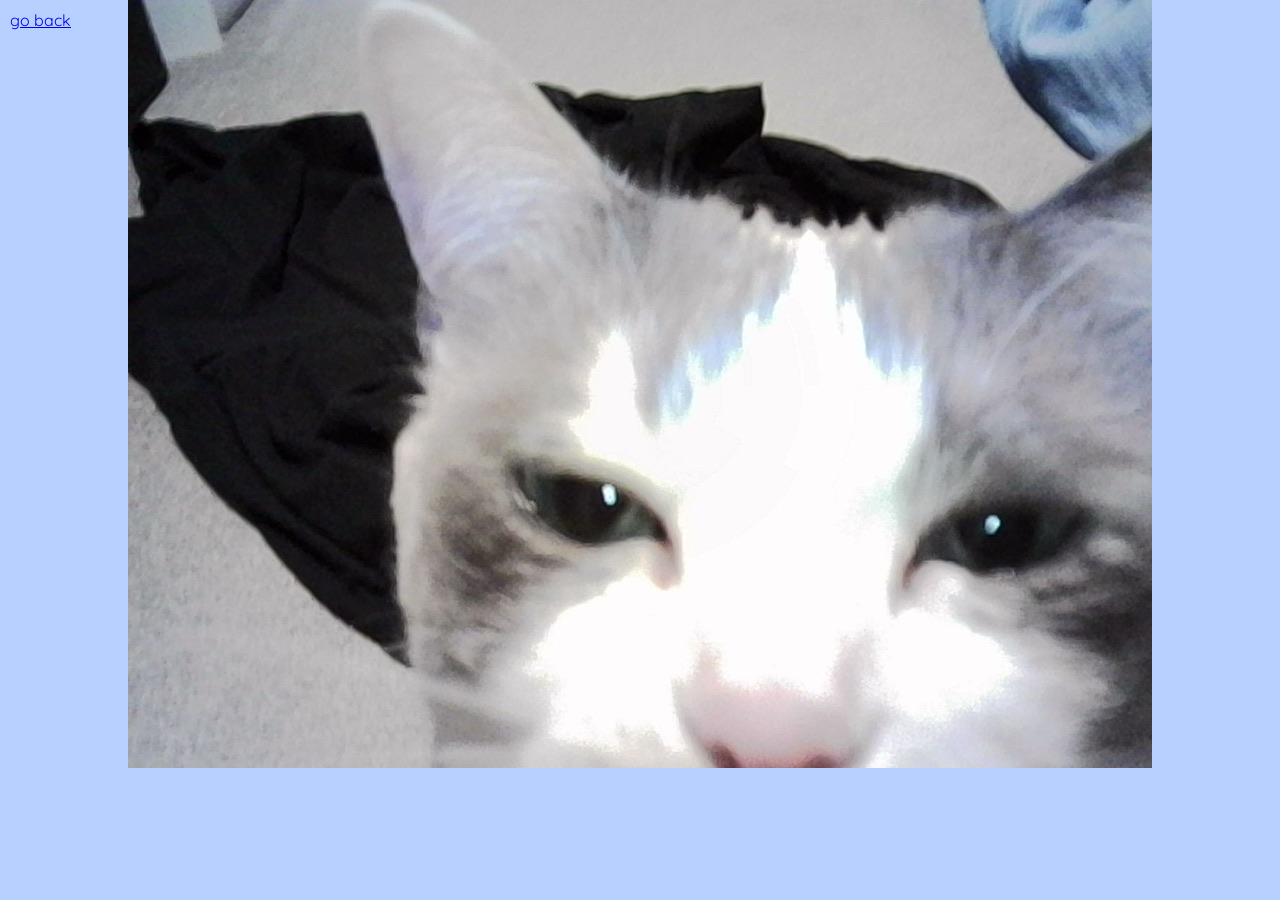
<file: jelly.html>
<head>
    <title>jooly</title>
    <meta name="viewport" content="width=device-width, initial-scale=1" />
    <link rel="stylesheet" href="styles.css" />
     <link rel="stylesheet" href="jelly.css" />
    <link rel="icon" type="image/x-icon" href="/images/favicon.png" />
    <link rel="preconnect" href="https://fonts.googleapis.com" />
    <link rel="preconnect" href="https://fonts.gstatic.com" crossorigin />
    <link href="https://fonts.googleapis.com/css2?family=Rubik+Mono+One&display=swap" rel="stylesheet" />
    <link href="https://fonts.googleapis.com/css2?family=Quicksand:wght@300..700&family=Rubik+Mono+One&display=swap"
        rel="stylesheet" />
</head>

<body>
    <a href="index" class="back">go back</a>
    <div class="jelly-pic">
        <img src="/images/jelly.jpeg" alt="" class="jooly">
    </div>
</body>
</file>
<file: styles.css>
p {
    color: blue;
}

body {
    min-height: 100vh;
    margin: 0;
    overflow: hidden;
    padding: 0;
    background: #b7d0ff;
    touch-action: none;
}

h1 {
    text-align: center;
    font-family: "Rubik Mono One", monospace;
    font-weight: 400;
    font-style: normal;
    color: #95b0e22d;
    font-size: clamp(6rem, 10vw, 3.2rem);
    line-height: 1em;
    user-select: none;
}

* {
    font-family: "Quicksand";
}

.welcome {
    display: grid;
    min-height: 100vh;
    align-items: center;
    text-align: center;
    padding: 1.5rem;
    box-sizing: border-box;
}


.jelly {
    position: absolute;
    right: 10px;
    bottom: 15px;
}

.info-button {
    position: fixed;
    top: 12px;
    right: 12px;
    z-index: 25;
    min-width: 2.5rem;
    min-height: 2.5rem;
    font: inherit;
    background-color: #dfeaff;
    border: 0;
    border-radius: 105px;
    cursor: pointer;
    font-weight: 900;
    font-family: monospace;
    font-size: 20px;
    color: crimson;
}

.info-modal {
    position: fixed;
    inset: 0;
    display: grid;
    place-items: center;
    z-index: 40;
}

.info-modal[hidden] {
    display: none;
}

.info-modal-backdrop {
    position: absolute;
    inset: 0;
    background: rgb(84 91 105 / 45%);
}

.info-modal-card {
    position: relative;
    z-index: 1;
    width: min(32rem, calc(100vw - 2rem));
    padding: 1.25rem 1.1rem 1rem;
    border-radius: 8px;
    background: #dfeaff;
    box-sizing: border-box;
}

.info-modal-card h2 {
    margin: 0 0 0.9rem;
    font-size: 2rem;
    text-transform: uppercase;
    font-weight: 900;
}

.info-modal-card p {
    margin: 0 0 0.85rem;
    color: black;
}

.info-close {
    position: absolute;
    top: 0.55rem;
    right: 0.55rem;
    font: inherit;
    background: none;
    border: 0;
    border-radius: 5px;
    min-width: 2rem;
    min-height: 2rem;
    cursor: pointer;
}


.stamp-controls {
    position: fixed;
    left: 12px;
    bottom: 12px;
    display: flex;
    flex-direction: column;
    gap: 0.55rem;
    align-items: stretch;
    z-index: 20;
    pointer-events: none;
}

.tool-controller {
    position: fixed;
    left: 50%;
    bottom: 18px;
    transform: translateX(-50%);
    display: none;
    align-items: center;
    gap: 1rem;
    padding: 0.8rem 1rem;
    border-radius: 999px;
    background: rgb(223 234 255 / 92%);
    box-shadow: 0 12px 30px rgb(35 52 88 / 18%);
    backdrop-filter: blur(8px);
    z-index: 24;
}

.tool-toggle-group {
    display: flex;
    align-items: center;
    gap: 0.45rem;
}

.tool-toggle {
    width: 3rem;
    height: 3rem;
    display: inline-flex;
    align-items: center;
    justify-content: center;
    padding: 0;
    background: #c8d8fb;
    border: 0;
    border-radius: 999px;
    cursor: pointer;
    transition: background-color 160ms ease, transform 160ms ease;
}

.tool-toggle svg {
    width: 1.4rem;
    height: 1.4rem;
    fill: #203561;
}

.tool-toggle.is-active {
    background: #fafcff;
    transform: translateY(1px);
}

.tool-slider-wrap {
    display: flex;
    align-items: center;
    gap: 0.65rem;
    color: #203561;
    font-weight: 700;
    text-transform: lowercase;
}

.tool-slider {
    width: min(26vw, 220px);
    accent-color: #203561;
    cursor: pointer;
}

.tool-mobile-actions {
    display: none;
    align-items: center;
    gap: 0.45rem;
}

.sound-toggle-mobile,
.clear-stamps-mobile {
    min-width: 0;
}

body.use-overlay-cursor,
body.use-overlay-cursor * {
    cursor: none !important;
}

.cursor-overlay {
    position: fixed;
    left: 0;
    top: 0;
    width: 84px;
    height: 84px;
    display: flex;
    align-items: center;
    justify-content: center;
    transform: translate(-50%, -50%);
    pointer-events: none;
    z-index: 60;
}

.cursor-overlay[hidden] {
    display: none;
}

.cursor-overlay.is-eraser {
    border: 3px solid #ff6f7f;
    border-radius: 999px;
    background: transparent;
}

.cursor-overlay-art {
    width: 100%;
    height: 100%;
    display: block;
}

.stamp-buttons {
    display: flex;
    gap: 0.45rem;
    align-items: center;
    position: relative;
    z-index: 20;
    pointer-events: auto;
}

.size-input-wrap {
    display: flex;
    align-items: center;
    gap: 0.55rem;
    padding: 0 0.7rem;
    text-transform: lowercase;
    position: relative;
    z-index: 20;
    pointer-events: auto;
}

.size-input-wrap span {
    font-size: 0.95rem;
}

.clear-stamps,
.size-button,
.sound-toggle,
.cursor-option,
.size-input {
    font: inherit;
    padding: 0.5rem 0.9rem;
    cursor: pointer;
    background-color: #dfeaff;
    border: 0px;
    border-radius: 5px;
}

.size-input {
    width: 5rem;
    cursor: text;
    padding: 0.45rem 0.6rem;
}

.size-button {
    min-width: 2.5rem;
    padding: 0.5rem 0.75rem;
}

.sound-toggle {
    white-space: nowrap;
    min-width: 2.9rem;
    text-align: center;
}

.sound-tooltip {
    position: absolute;
    left: 57%;
    bottom: calc(100% + 0.5rem);
    transform: translateX(-50%) translateY(0.2rem);
    max-width: min(14rem, calc(100vw - 2rem));
    padding: 0.5rem 0.7rem;
    border-radius: 8px;
    background: #fafcff;
    color: #234;
    font-size: 0.84rem;
    line-height: 1.25;
    text-align: center;
    box-shadow: 0 8px 18px rgb(35 52 88 / 14%);
    opacity: 0;
    pointer-events: none;
    transition: opacity 180ms ease, transform 180ms ease;
}

.sound-tooltip::after {
    content: "";
    position: absolute;
    left: 50%;
    top: 85%;
    width: 0.7rem;
    height: 0.7rem;
    background: #fafcff;
    transform: translateX(-50%) rotate(45deg);
}

.sound-tooltip.is-visible {
    opacity: 1;
    transform: translateX(-50%) translateY(0);
}

.cursor-panel {
    position: fixed;
    top: 12px;
    left: 12px;
    display: flex;
    flex-direction: column;
    gap: 0.55rem;
    align-items: stretch;
    z-index: 20;
}

.panel-label {
    margin: 0;
    text-transform: lowercase;
}

.stamp-preview-wrap {
    display: flex;
    align-items: left;
    padding: 0.55rem 0.7rem;
    pointer-events: none;
    position: relative;
    z-index: 0;
}

.stamp-preview {
    display: flex;
    align-items: center;
    justify-content: center;
    min-height: 3.5rem;
    line-height: 1;
    pointer-events: none;
}

.cursor-option {
    width: 100%;
    justify-content: flex-start;
    padding: 0.45rem 0.75rem;
    font-size: 1rem;
    text-align: left;
}

.clear-stamps:hover,
.size-button:hover,
.sound-toggle:hover,
.cursor-option:hover,
.tool-toggle:hover,
.info-button:hover,
.info-close:hover {
    background: #fafcff;
}

.size-input:focus {
    outline: 2px solid rgba(149, 176, 226, 0.9);
    background: #fafcff;
}

.cursor-option.is-active {
    background: #fafcff;
    transform: translateY(1px);
}

.stamp {
    position: fixed;
    display: flex;
    align-items: center;
    justify-content: center;
    transform: translate(-50%, -50%) rotate(var(--stamp-rotate, -14deg)) scale(1);
    font-size: 3rem;
    line-height: 1;
    pointer-events: none;
    animation: stamp-pop 220ms ease-out forwards;
    z-index: 10;
}

.stamp-art {
    display: block;
    width: 1em;
    height: 1em;
}

.stamp-art-preview {
    width: 1em;
    height: 1em;
}

.smiley img, .peachy img {
    width: 40px;
}

@keyframes stamp-pop {
    0% {
        opacity: 0;
        transform: translate(-50%, -50%) rotate(var(--stamp-rotate, -14deg)) scale(1.7);
    }

    20% {
        opacity: 1;
    }

    100% {
        opacity: 1;
        transform: translate(-50%, -50%) rotate(var(--stamp-rotate, -14deg)) scale(1);
    }
}

@media (max-width: 700px) {
    html,
    body {
        width: 100%;
        max-width: 100%;
        overflow-x: clip;
    }

    body {
        overflow-x: hidden;
    }

    h1 {
        margin: 0;
        font-size: clamp(3rem, 10vw, 3.2rem);
    }

    .jelly {
        right: 5%;
        top: 20px;
        bottom: auto;
        left: auto;
        transform: none;
        text-align: center;
    }

    .info-button {
        top: auto;
        right: 10px;
        bottom: calc(176px + env(safe-area-inset-bottom, 0px));
    }

    .info-modal-card {
        width: min(28rem, calc(100vw - 1.2rem));
        padding: 1.1rem 0.95rem 0.9rem;
    }

    .welcome {
        min-height: calc(100vh - 100px);
    }

    .cursor-panel {
        top: 10px;
        left: 10px;
        width: auto;
        max-width: min(250px, calc(100vw - 20px));
        padding: 0.7rem;
        gap: 0.5rem;
        box-sizing: border-box;
        flex-direction: column;
        margin: auto;
    }

    .stamp-controls {
        left: 10px;
        right: 10px;
        bottom: calc(72px + env(safe-area-inset-bottom, 0px));
        width: auto;
        max-width: min(calc(100vw - 20px), 100%);
        box-sizing: border-box;
        z-index: 20;
    }

    .tool-controller {
        display: flex;
        left: 10px;
        right: 10px;
        bottom: calc(10px + env(safe-area-inset-bottom, 0px));
        width: auto;
        transform: none;
        align-items: center;
        max-width: min(calc(100vw - 20px), 100%);
        box-sizing: border-box;
        padding: 0.6rem 0.75rem;
        gap: 0.75rem;
        border-radius: 18px;
    }

    .tool-mobile-actions {
        display: flex;
    }

    .stamp-buttons {
        display: grid;
        grid-template-columns: 1fr 1fr 1.3fr 1.4fr;
    }

    .stamp-buttons .size-button,
    .stamp-buttons .sound-toggle,
    .stamp-buttons .clear-stamps {
        display: none;
    }

    .stamp-controls .size-input-wrap {
        display: none;
    }

    .sound-tooltip {
        display: block;
    }

    .size-input-wrap {
        padding: 0 0.6rem;
    }

    .clear-stamps,
    .size-button,
    .sound-toggle,
    .cursor-option,
    .size-input {
        min-height: 44px;
        font-size: 0.95rem;
        padding: 0.6rem 0.75rem;
        box-sizing: border-box;
    }

    .size-input {
        width: 4.75rem;
    }

    .stamp-preview-wrap {
        padding: 0.45rem 0.6rem;
    }

    .panel-label {
        font-size: 0.9rem;
    }

    .tool-toggle {
        width: 2.8rem;
        height: 2.8rem;
        min-width: 2.8rem;
    }

    .tool-slider-wrap {
        flex: 1;
        min-width: 0;
        gap: 0.6rem;
    }

    .tool-slider-wrap span {
        font-size: 0.9rem;
        white-space: nowrap;
    }

    .tool-slider {
        width: 100%;
        min-width: 0;
    }

    .sound-toggle-mobile,
    .clear-stamps-mobile {
        min-height: 44px;
        font-size: 0.95rem;
        padding: 0.6rem 0.8rem;
        box-sizing: border-box;
        border-radius: 999px;
    }

    body.use-overlay-cursor,
    body.use-overlay-cursor * {
        cursor: auto !important;
    }

    .cursor-overlay {
        display: none !important;
    }
}

@media (min-width: 701px) {
    .tool-controller {
        display: inline-flex;
    }

    .stamp-controls .size-input-wrap,
    .stamp-controls .size-button {
        display: none;
    }

    .sound-tooltip {
        display: none;
    }
}
</file>
<file: jelly.css>
.jelly-pic {
    justify-content: center;
    display: flex;
    width: 100%;
}

.back {
    top: 10px;
    left: 10px;
    position: absolute;
}

.jooly {
    display: block;
    margin: auto;
    height: 100%;
}


@media (max-width: 700px) {
    .jelly {
        right: 5%;
        top: 20px;
        text-align: center;
    }

    .jelly a {
        display: inline-block;
        padding: 0.35rem 0.55rem;
    }

    .back {
        bottom: 10px !important;
        right: 0px;
        position: absolute;
        top: unset;
    }

    .jooly {
        width: 100%;
    }
}
</file>
